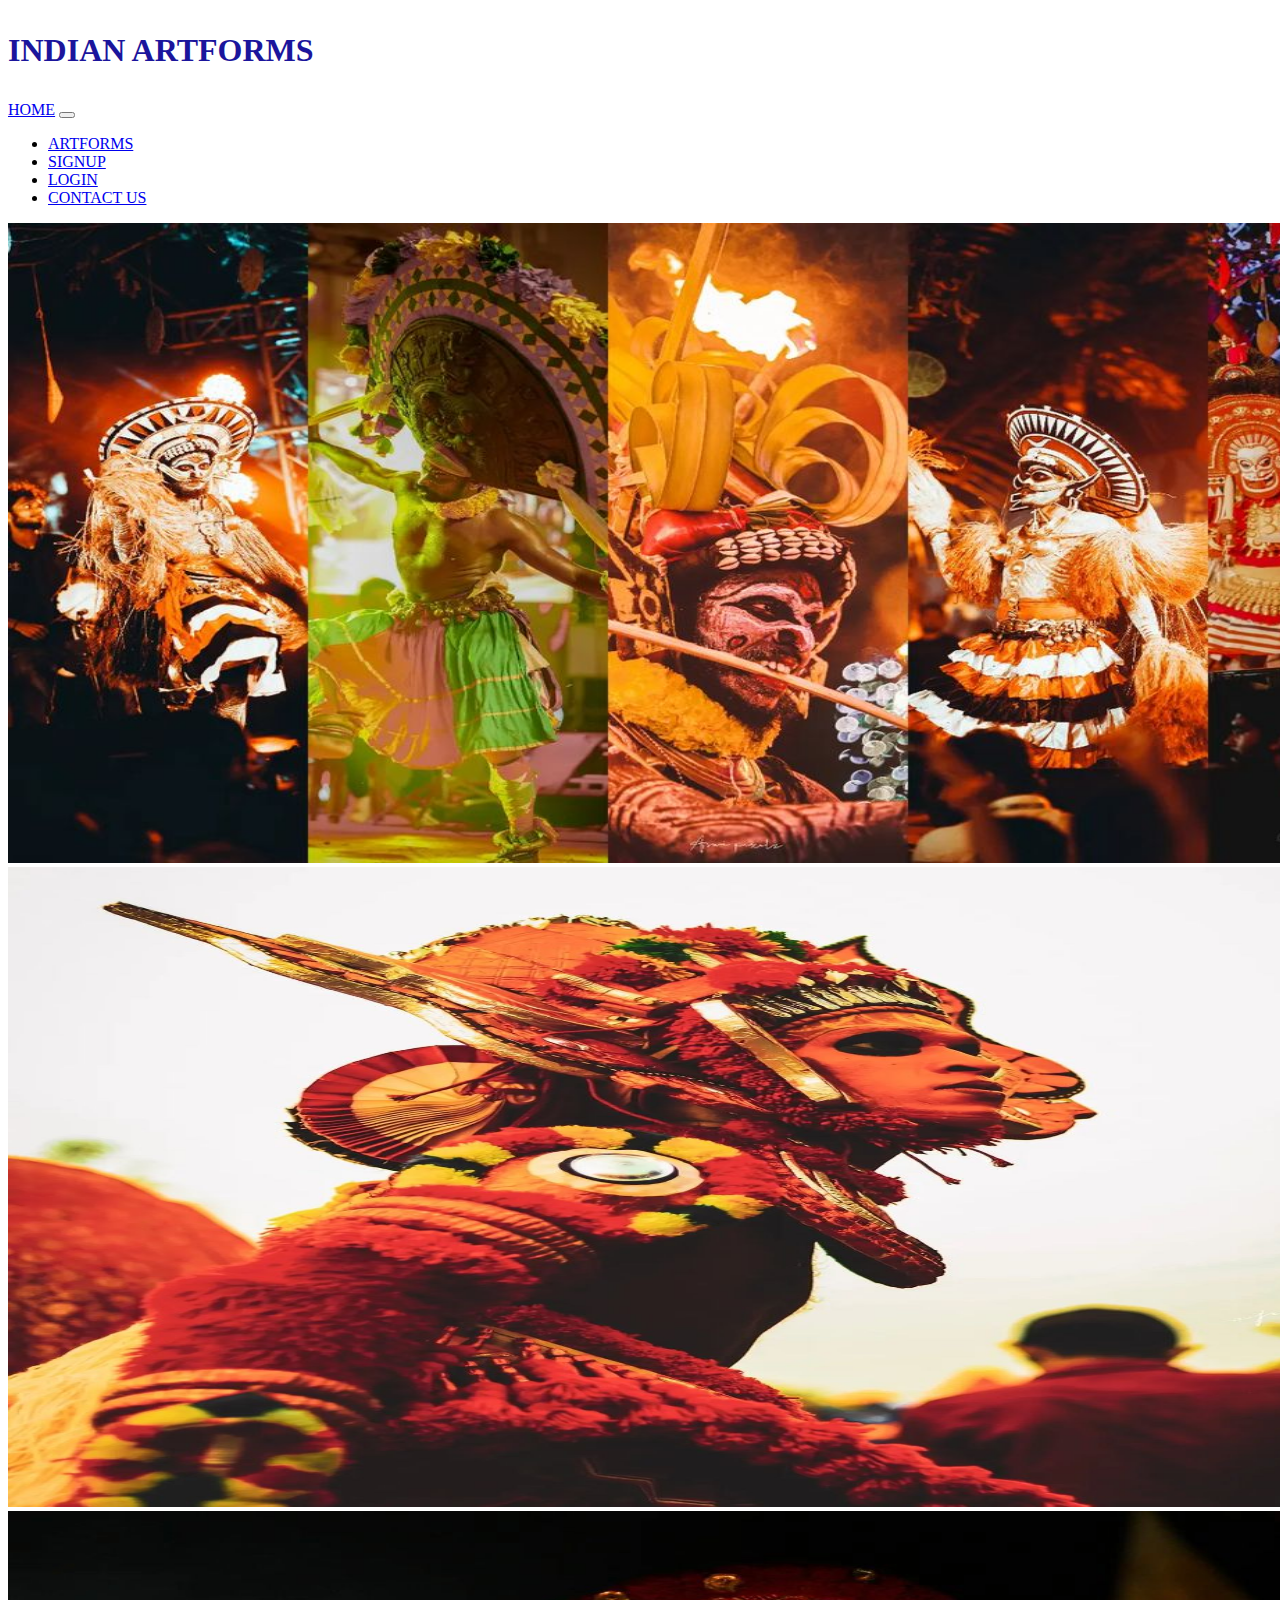
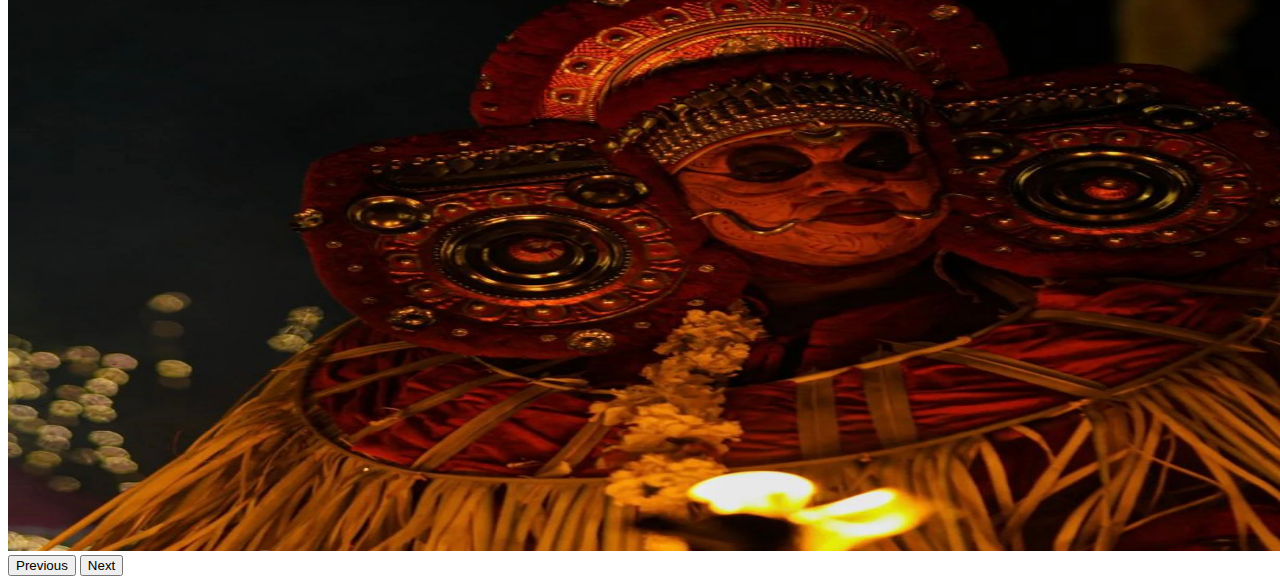
<file: index.html>
<!DOCTYPE html>
<html lang="en">
<head>
    <link rel="stylesheet" href="style.css">
    <link href="https://cdn.jsdelivr.net/npm/bootstrap@5.3.0-alpha1/dist/css/bootstrap.min.css" rel="stylesheet" integrity="sha384-GLhlTQ8iRABdZLl6O3oVMWSktQOp6b7In1Zl3/Jr59b6EGGoI1aFkw7cmDA6j6gD" crossorigin="anonymous">
<script src="https://cdn.jsdelivr.net/npm/bootstrap@5.3.0-alpha1/dist/js/bootstrap.bundle.min.js" integrity="sha384-w76AqPfDkMBDXo30jS1Sgez6pr3x5MlQ1ZAGC+nuZB+EYdgRZgiwxhTBTkF7CXvN" crossorigin="anonymous"></script>
    <meta charset="UTF-8">
    <meta http-equiv="X-UA-Compatible" content="IE=edge">
    <meta name="viewport" content="width=device-width, initial-scale=1.0">
    <title>Document</title>
</head>
<body>
    <!--BANNER IMAGE-->
    <div class ="banner d-flex justify-content-center align-items-center">
        <h1>
          <p class="text-primary">INDIAN ARTFORMS</p>
        </h1>
      
    </div>

    <nav class="navbar navbar-expand-lg bg-body-tertiary">
        <div class="container-fluid">
          <a class="navbar-brand" href="index.html">HOME</a>
          <button class="navbar-toggler" type="button" data-bs-toggle="collapse" data-bs-target="#navbarSupportedContent" aria-controls="navbarSupportedContent" aria-expanded="false" aria-label="Toggle navigation">
            <span class="navbar-toggler-icon"></span>
          </button>
          <div class="collapse navbar-collapse" id="navbarSupportedContent">
            <ul class="navbar-nav me-auto mb-2 mb-lg-0">
              <li class="nav-item">
                <a class="nav-link active" aria-current="page" href="artforms.html">ARTFORMS</a>
              </li>
              <li class="nav-item">
                <a class="nav-link active" href="signup.html">SIGNUP</a>
              </li>
             
              <li class="nav-item">
                <a class="nav-link active" href="login.html">LOGIN</a>
              </li>
              <li class="nav-item">
                <a class="nav-link active" href="contact.html">CONTACT US</a>
              </li>

            </ul>
            
          </div>
        </div>
      </nav>

      
    <div id="carouselExampleAutoplaying" class="carousel slide" data-bs-ride="carousel">
        <div class="carousel-inner">
          <div class="carousel-item active">
            <img src="./images/bg.JPEG"  alt="" width="1500" height="640">
          </div>
          <div class="carousel-item">
            <img src="./images/theyyam.JPEG"  alt="" width="1500" height="640">
          </div>
          <div class="carousel-item">
            <img src="./images/instasave 4.jpg" class="d-block w-100" alt="" width="1500" height="640">
          </div>
        </div>
        <button class="carousel-control-prev" type="button" data-bs-target="#carouselExampleAutoplaying" data-bs-slide="prev">
          <span class="carousel-control-prev-icon" aria-hidden="true"></span>
          <span class="visually-hidden">Previous</span>
        </button>
        <button class="carousel-control-next" type="button" data-bs-target="#carouselExampleAutoplaying" data-bs-slide="next">
          <span class="carousel-control-next-icon" aria-hidden="true"></span>
          <span class="visually-hidden">Next</span>
        </button>
      </div>

     
      
</body>
</html>
</file>
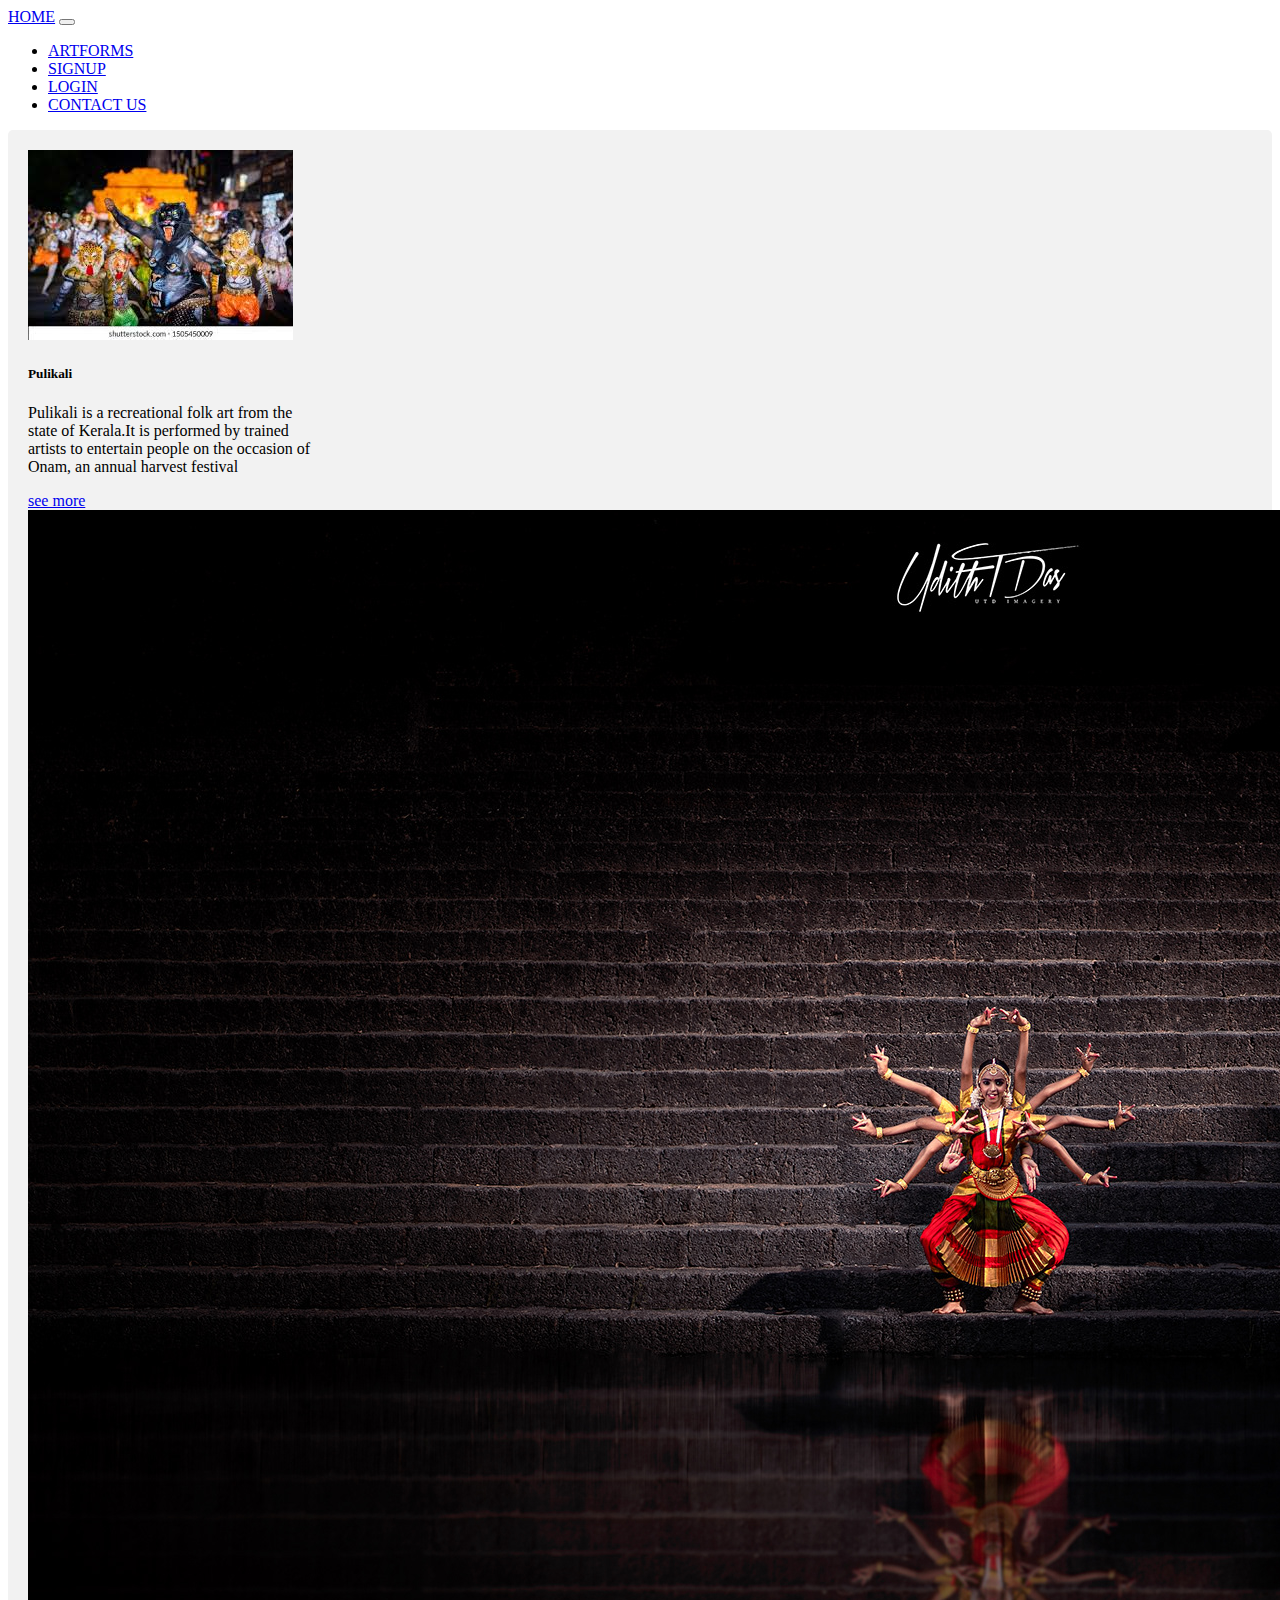
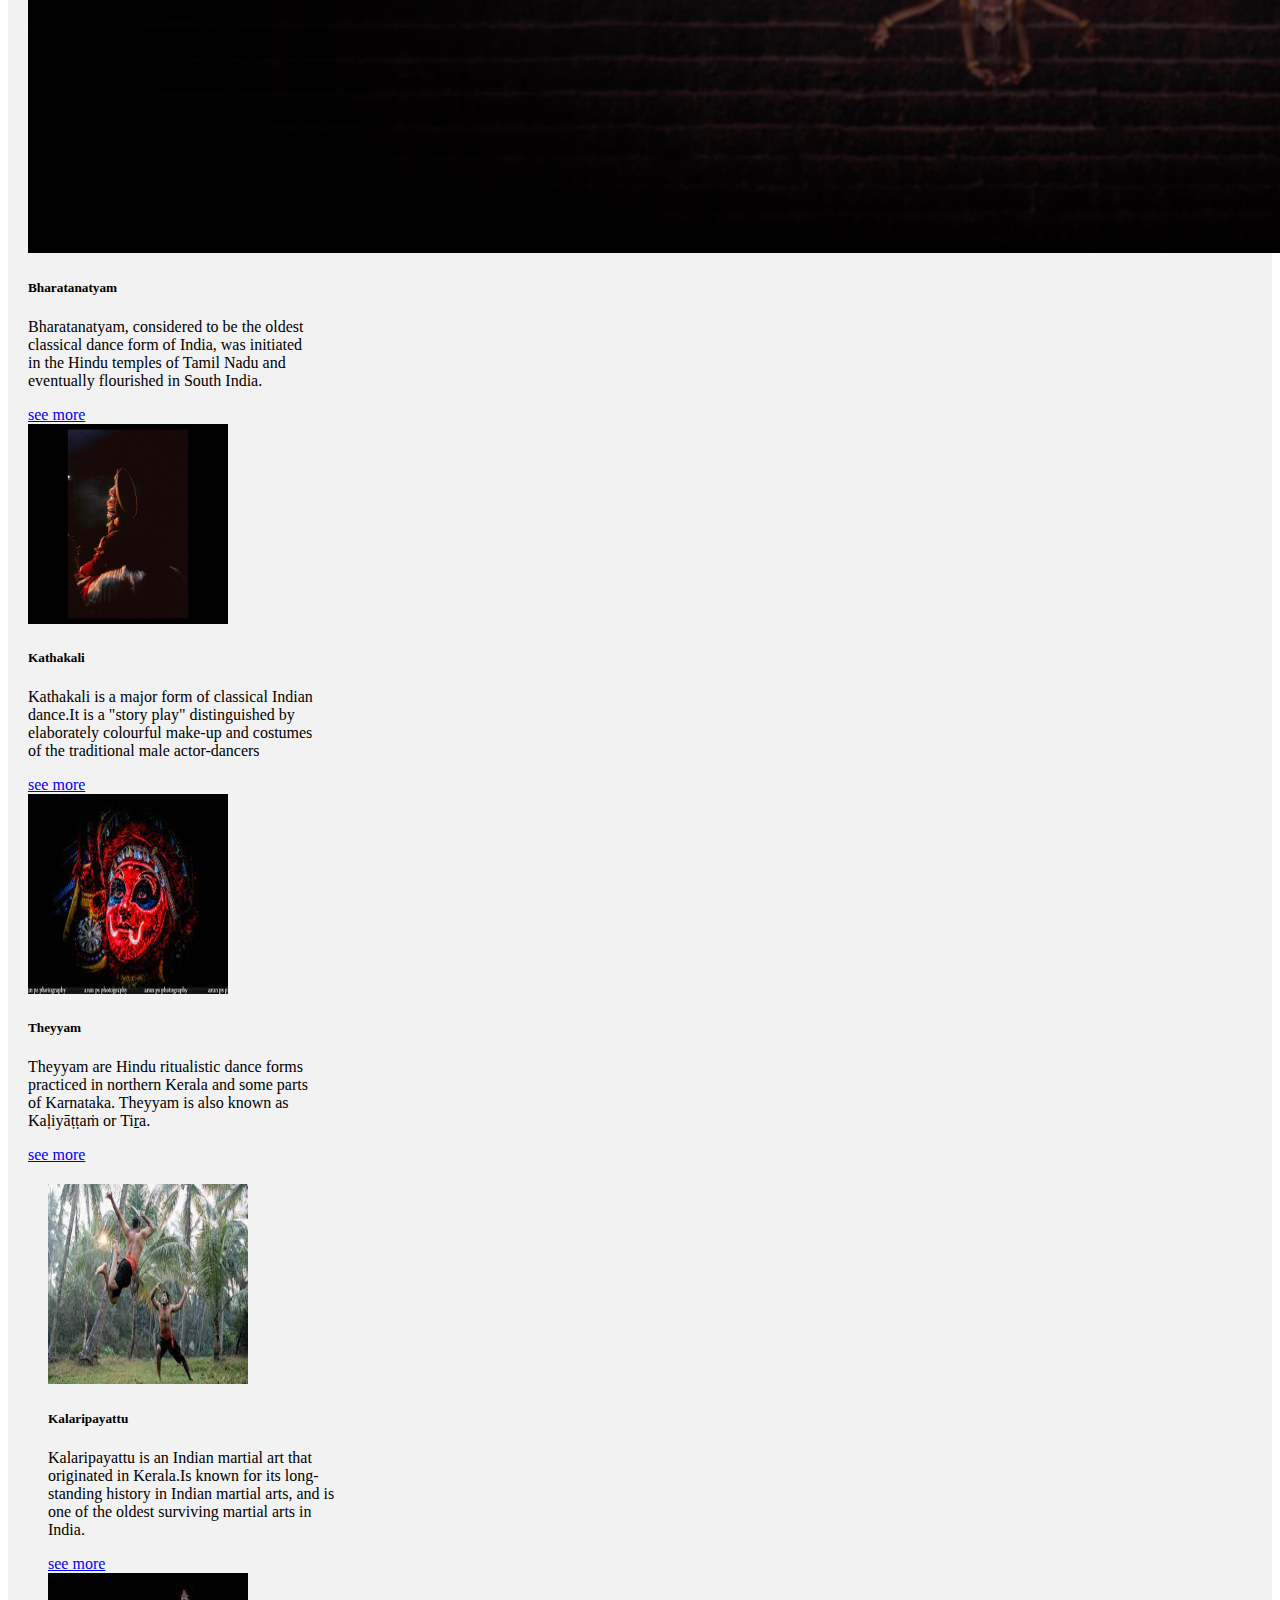
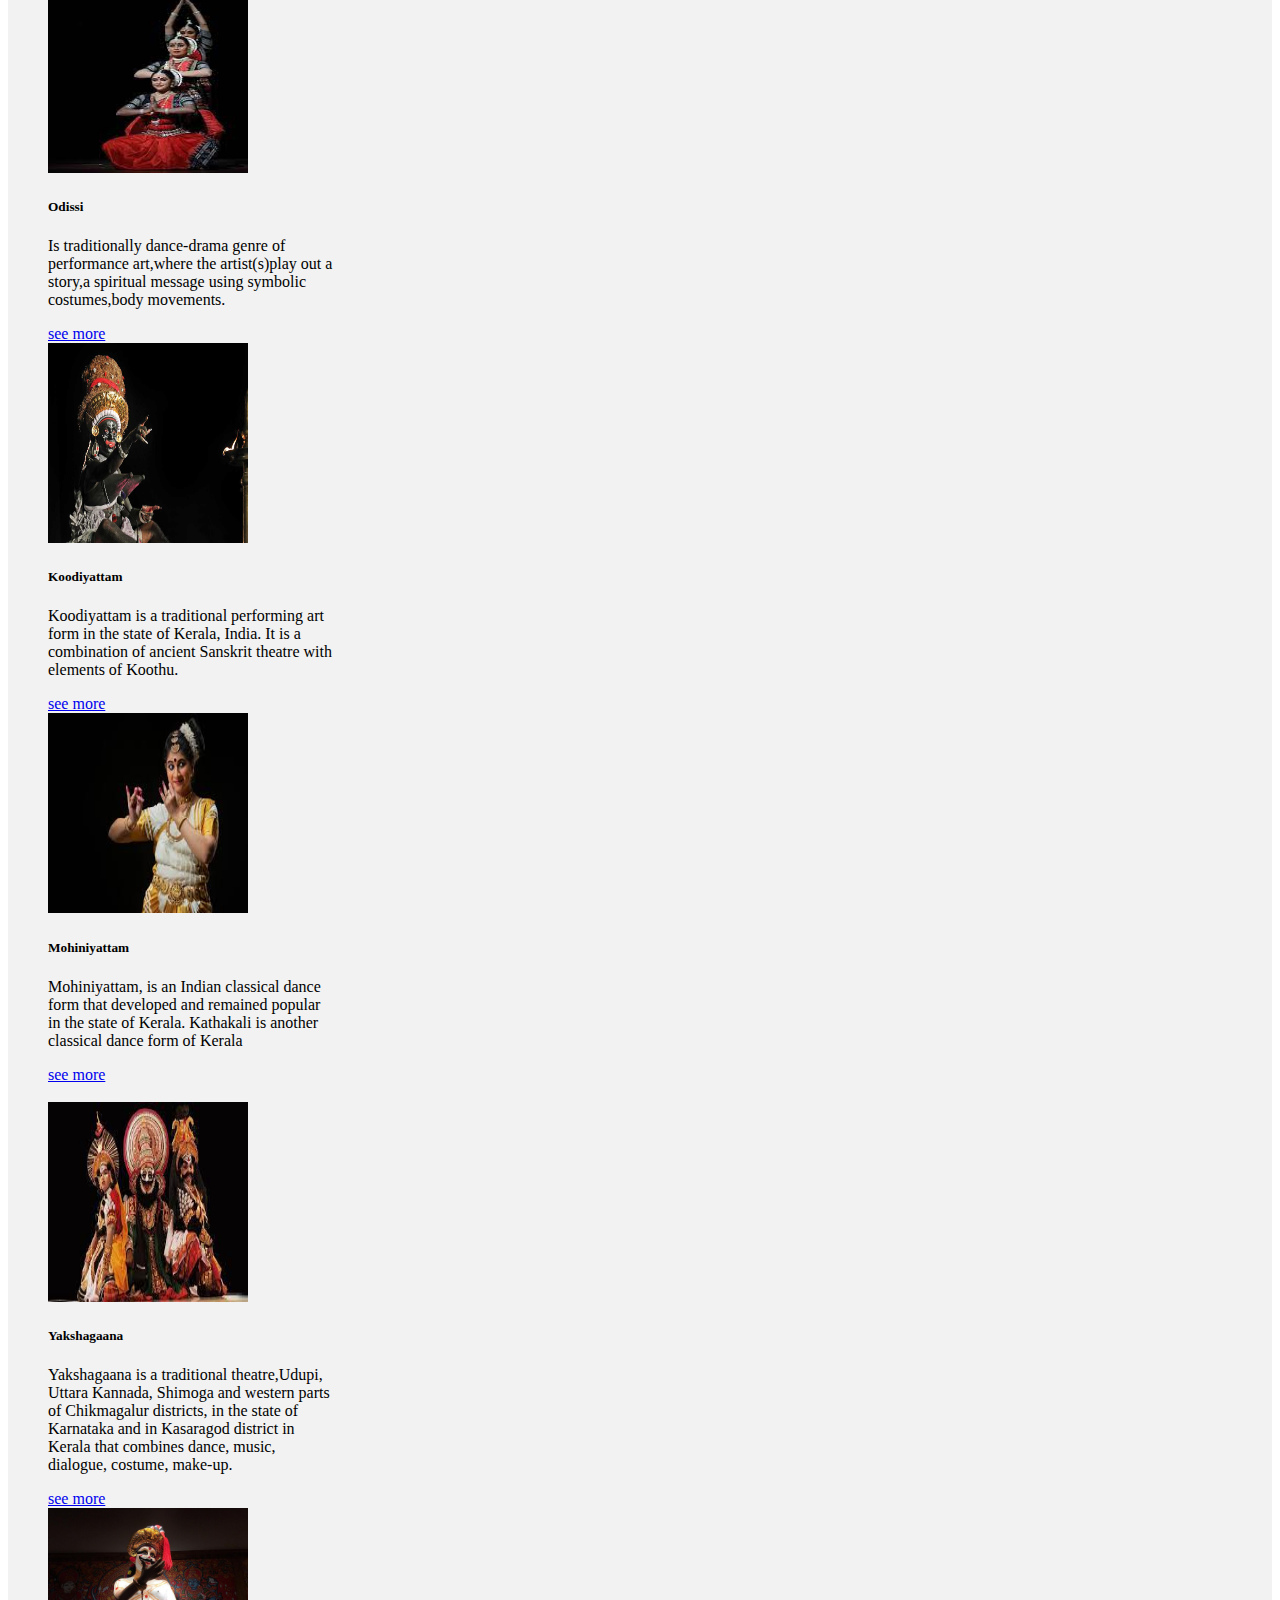
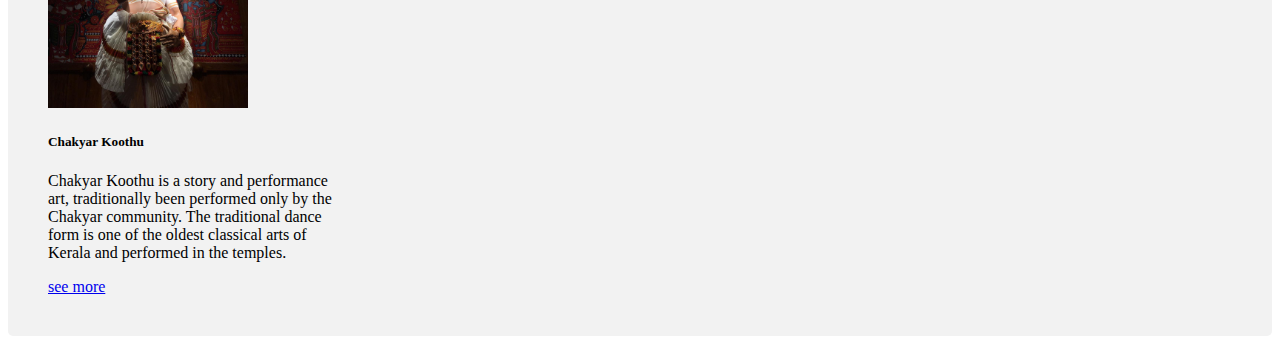
<file: artforms.html>
<!DOCTYPE html>
<html lang="en">
  <head>
    <link rel="stylesheet" href="style.css" />
    <link
      href="https://cdn.jsdelivr.net/npm/bootstrap@5.3.0-alpha1/dist/css/bootstrap.min.css"
      rel="stylesheet"
      integrity="sha384-GLhlTQ8iRABdZLl6O3oVMWSktQOp6b7In1Zl3/Jr59b6EGGoI1aFkw7cmDA6j6gD"
      crossorigin="anonymous"
    />
    <script
      src="https://cdn.jsdelivr.net/npm/bootstrap@5.3.0-alpha1/dist/js/bootstrap.bundle.min.js"
      integrity="sha384-w76AqPfDkMBDXo30jS1Sgez6pr3x5MlQ1ZAGC+nuZB+EYdgRZgiwxhTBTkF7CXvN"
      crossorigin="anonymous"
    ></script>
    <meta charset="UTF-8" />
    <meta http-equiv="X-UA-Compatible" content="IE=edge" />
    <meta name="viewport" content="width=device-width, initial-scale=1.0" />
    <title>Document</title>
  </head>
  <body>
    <nav class="navbar navbar-expand-lg bg-body-tertiary">
      <div class="container-fluid">
        <a class="navbar-brand" href="index.html">HOME</a>
        <button
          class="navbar-toggler"
          type="button"
          data-bs-toggle="collapse"
          data-bs-target="#navbarSupportedContent"
          aria-controls="navbarSupportedContent"
          aria-expanded="false"
          aria-label="Toggle navigation"
        >
          <span class="navbar-toggler-icon"></span>
        </button>
        <div class="collapse navbar-collapse" id="navbarSupportedContent">
          <ul class="navbar-nav me-auto mb-2 mb-lg-0">
            <li class="nav-item">
              <a
                class="nav-link active"
                aria-current="page"
                href="artforms.html"
                >ARTFORMS</a
              >
            </li>
            <li class="nav-item">
              <a class="nav-link active" href="signup.html">SIGNUP</a>
            </li>

            <li class="nav-item">
              <a class="nav-link active" href="login.html">LOGIN</a>
            </li>
            <li class="nav-item">
              <a class="nav-link active" href="contact.html">CONTACT US</a>
            </li>
          </ul>
        </div>
      </div>
    </nav>
    <div class="container">
      <div class="row">
        <div class="col-md-3">
          <div class="card" style="width: 18rem;">
            <img src="./images/puli.jfif"class="card-img-top" alt="...">
            <div class="card-body">
              <h5 class="card-title">Pulikali</h5>
              <p class="card-text">Pulikali is a recreational folk art from the state of Kerala.It is performed by trained artists to entertain people on the occasion of Onam, an annual harvest festival</p>
              <a href="Pulikali.html" class="btn btn-primary">see more</a>
            </div>
          </div>
        </div>
        <div class="col-md-3">
          <div class="card" style="width: 18rem;">
            <img src="./images/bharatanatyam.jpg" class="card-img-top" alt="...">
            <div class="card-body">
              <h5 class="card-title">Bharatanatyam</h5>
              <p class="card-text">Bharatanatyam, considered to be the oldest classical dance form of India, was initiated in the Hindu temples of Tamil Nadu and eventually flourished in South India.</p>
              <a href="bharatanatyam.html" class="btn btn-primary">see more</a>
            </div>
          </div>
          
        </div>
        <div class="col-md-3">
          <div class="card" style="width: 18rem;">
            <img src="./images/kathakali.JPEG" class="card-img-top" alt="..." height="200" width="200">
            <div class="card-body">
              <h5 class="card-title">Kathakali</h5>
              <p class="card-text">Kathakali is a major form of classical Indian dance.It is a "story play" distinguished by elaborately colourful make-up and costumes of the traditional male actor-dancers</p>
              <a href="Kathakali.html" class="btn btn-primary">see more</a>
            </div>
          </div>
        </div>
        <div class="col-md-3">
          <div class="card" style="width: 18rem;">
            <img src="./images/theyy.jfif" class="card-img-top" alt="..." height="200" width="200">
            <div class="card-body">
              <h5 class="card-title">Theyyam</h5>
              <p class="card-text">Theyyam are Hindu ritualistic dance forms practiced in northern Kerala and some parts of Karnataka. Theyyam is also known as Kaḷiyāṭṭaṁ or Tiṟa.</p>
              <a href="theyyam.html" class="btn btn-primary">see more</a>
            </div>
          </div>
        </div>      
      </div>
      
    
    <div class="container">
      <div class="row">
        <div class="col-md-3">
          <div class="card" style="width: 18rem;">
            <img src="./images/kalari.jfif"class="card-img-top" alt="..." height="200" width="200">
            <div class="card-body">
              <h5 class="card-title">Kalaripayattu</h5>
              <p class="card-text">Kalaripayattu is an Indian martial art that originated in Kerala.Is known for its long-standing history in Indian martial arts, and is one of the oldest surviving martial arts in India.</p>
              <a href="Kalaripayattu.html" class="btn btn-primary">see more</a>
            </div>
          </div>
        </div>
        <div class="col-md-3">
          <div class="card" style="width: 18rem;">
            <img src="./images/odiisi.jfif" class="card-img-top" alt="..." height="200" width="200">
            <div class="card-body">
              <h5 class="card-title">Odissi</h5>
              <p class="card-text">Is traditionally dance-drama genre of performance art,where the artist(s)play out a story,a spiritual message using symbolic costumes,body movements.</p>
              <a href="odissi.html" class="btn btn-primary">see more</a>
            </div>
          </div>
          
        </div>
        <div class="col-md-3">
          <div class="card" style="width: 18rem;">
            <img src="./images/koodiyattam.jpg" class="card-img-top" alt="..." height="200" width="200">
            <div class="card-body">
              <h5 class="card-title">Koodiyattam</h5>
              <p class="card-text">Koodiyattam is a traditional performing art form in the state of Kerala, India. It is a combination of ancient Sanskrit theatre with elements of Koothu.</p>
              <a href="koodiyattam.html" class="btn btn-primary">see more</a>
            </div>
          </div>
        </div>
        <div class="col-md-3">
          <div class="card" style="width: 18rem;">
            <img src="./images/mohini.jfif" class="card-img-top" alt="..." height="200" width="200">
            <div class="card-body">
              <h5 class="card-title">Mohiniyattam</h5>
              <p class="card-text">Mohiniyattam, is an Indian classical dance form that developed and remained popular in the state of Kerala. Kathakali is another classical dance form of Kerala</p>
              <a href="mohiniyattam.html" class="btn btn-primary">see more</a>
            </div>
          </div>
        </div>      
      </div>
  <br>
    <div class="row">
      <div class="col-md-3">
        <div class="card" style="width: 18rem;">
          <img src="./images/yaksagana.jfif"class="card-img-top" alt="..." height="200" width="200">
          <div class="card-body">
            <h5 class="card-title">Yakshagaana</h5>Yakshagaana is a traditional theatre,Udupi, Uttara Kannada, Shimoga and western parts of Chikmagalur districts, in the state of Karnataka and in Kasaragod district in Kerala that combines dance, music, dialogue, costume, make-up.</p>
            <a href="yakshagaana.html" class="btn btn-primary">see more</a>
          </div>
        </div>
      </div>
      <div class="col-md-3">
        <div class="card" style="width: 18rem;">
          <img src="./images/chakyar.jpg" class="card-img-top" alt="..." height="200" width="200">
          <div class="card-body">
            <h5 class="card-title"> Chakyar Koothu</h5>
            <p class="card-text">Chakyar Koothu is a story and performance art, traditionally been performed only by the Chakyar community. The traditional dance form is one of the oldest classical arts of Kerala and performed in the temples.</p>
            <a href="chakyar koothu.html" class="btn btn-primary">see more</a>
          </div>
        </div>
        
      </div>
  </body>
</html>
</file>
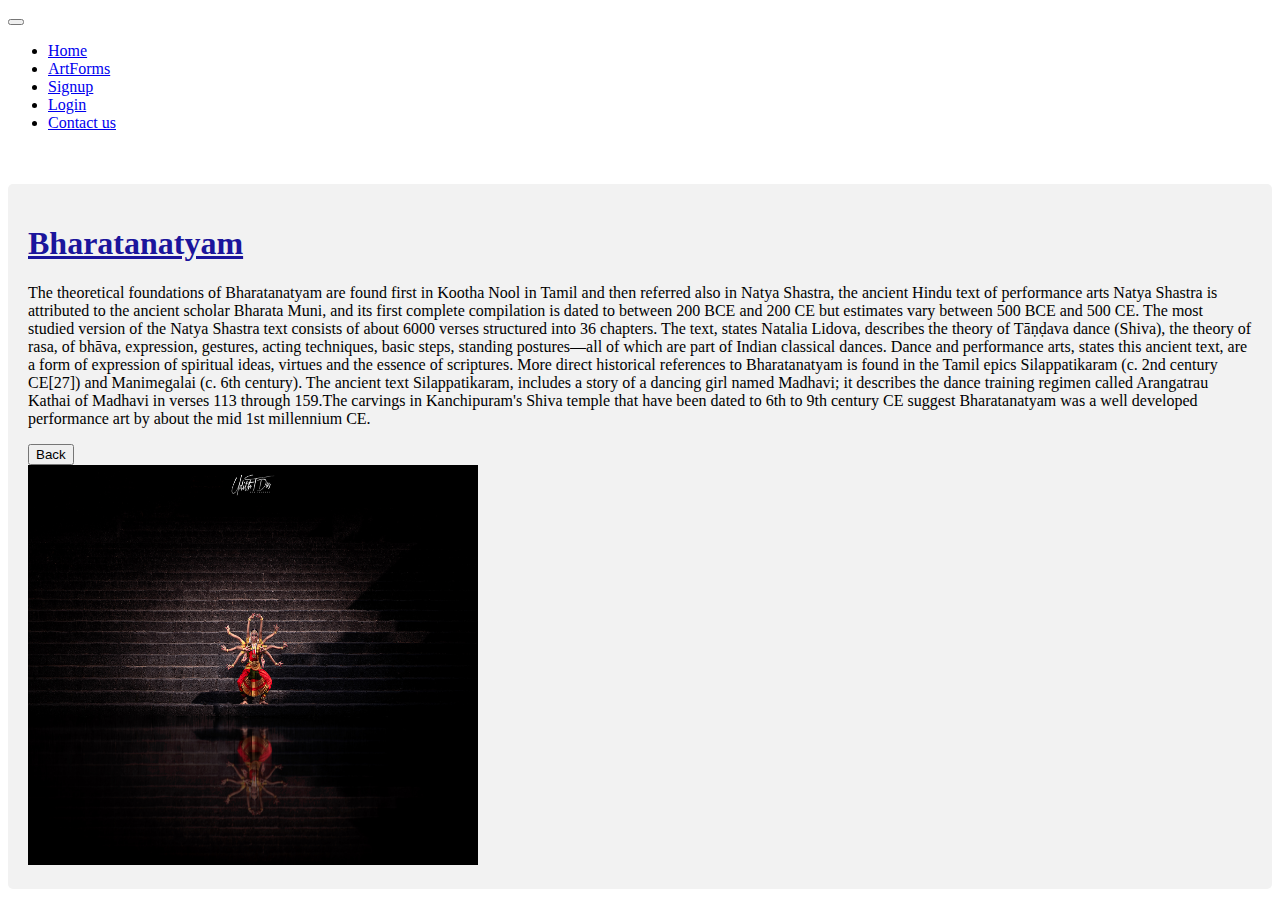
<file: bharatanatyam.html>
<!DOCTYPE html>
<html lang="en">
<head>
    <link rel="stylesheet" href="style.css">
    <link href="https://cdn.jsdelivr.net/npm/bootstrap@5.3.0-alpha1/dist/css/bootstrap.min.css" rel="stylesheet" integrity="sha384-GLhlTQ8iRABdZLl6O3oVMWSktQOp6b7In1Zl3/Jr59b6EGGoI1aFkw7cmDA6j6gD" crossorigin="anonymous">
<script src="https://cdn.jsdelivr.net/npm/bootstrap@5.3.0-alpha1/dist/js/bootstrap.bundle.min.js" integrity="sha384-w76AqPfDkMBDXo30jS1Sgez6pr3x5MlQ1ZAGC+nuZB+EYdgRZgiwxhTBTkF7CXvN" crossorigin="anonymous"></script>
    <meta charset="UTF-8">
    <meta http-equiv="X-UA-Compatible" content="IE=edge">
    <meta name="viewport" content="width=device-width, initial-scale=1.0">
    <title>Document</title>
</head>
<body>
    <nav class="navbar navbar-expand-lg bg-secondary p-3">
        <div class="container-fluid">
          
          <button class="navbar-toggler" type="button" data-bs-toggle="collapse" data-bs-target="#navbarNavDropdown" aria-controls="navbarNavDropdown" aria-expanded="false" aria-label="Toggle navigation">
            <span class="navbar-toggler-icon"></span>
          </button>
          <div class="collapse navbar-collapse" id="navbarNavDropdown">
            <ul class="navbar-nav">
              <li class="nav-item">
                <a class="nav-link active" aria-current="page" href="index.html">Home</a>
              </li>
              <li class="nav-item">
                <a class="nav-link" href="Artform.html">ArtForms</a>
              </li>
              <li class="nav-item">
                <a class="nav-link" href="Signup.html">Signup</a>
              </li>
              <li class="nav-item">
                <a class="nav-link" href="Login.html">Login</a>
              </li>
              <li class="nav-item">
                <a class="nav-link" href="Contact.html">Contact us</a>
              </li>
        
            </ul>
          </div>
        </div>
      </nav>
      
      
        <br><br>
       <div class="container">
        <div class="row">
            <div class="col-md-7">
                <h1><u>Bharatanatyam</u></h1>
                <p>
                    The theoretical foundations of Bharatanatyam are found first in Kootha Nool in Tamil and then referred also in Natya Shastra, the ancient Hindu text of performance arts

                    Natya Shastra is attributed to the ancient scholar Bharata Muni, and its first complete compilation is dated to between 200 BCE and 200 CE but estimates vary between 500 BCE and 500 CE. The most studied version of the Natya Shastra text consists of about 6000 verses structured into 36 chapters. The text, states Natalia Lidova, describes the theory of Tāṇḍava dance (Shiva), the theory of rasa, of bhāva, expression, gestures, acting techniques, basic steps, standing postures—all of which are part of Indian classical dances. Dance and performance arts, states this ancient text, are a form of expression of spiritual ideas, virtues and the essence of scriptures.
                    
                    More direct historical references to Bharatanatyam is found in the Tamil epics Silappatikaram (c. 2nd century CE[27]) and Manimegalai (c. 6th century). The ancient text Silappatikaram, includes a story of a dancing girl named Madhavi; it describes the dance training regimen called Arangatrau Kathai of Madhavi in verses 113 through 159.The carvings in Kanchipuram's Shiva temple that have been dated to 6th to 9th century CE suggest Bharatanatyam was a well developed performance art by about the mid 1st millennium CE.
                    
                    
                    
                      
                </p>
                <a href="artforms.html">
                    <button type="button" class="btn btn-warning btn-lg ms-2">Back</button></a>
            </div>
           
            <div class="col">
                <img src="./images/bharatanatyam.jpg" alt="" height="400" width="450">
            </div>
        </div>
       </div> 
</body>
</html>
</file>
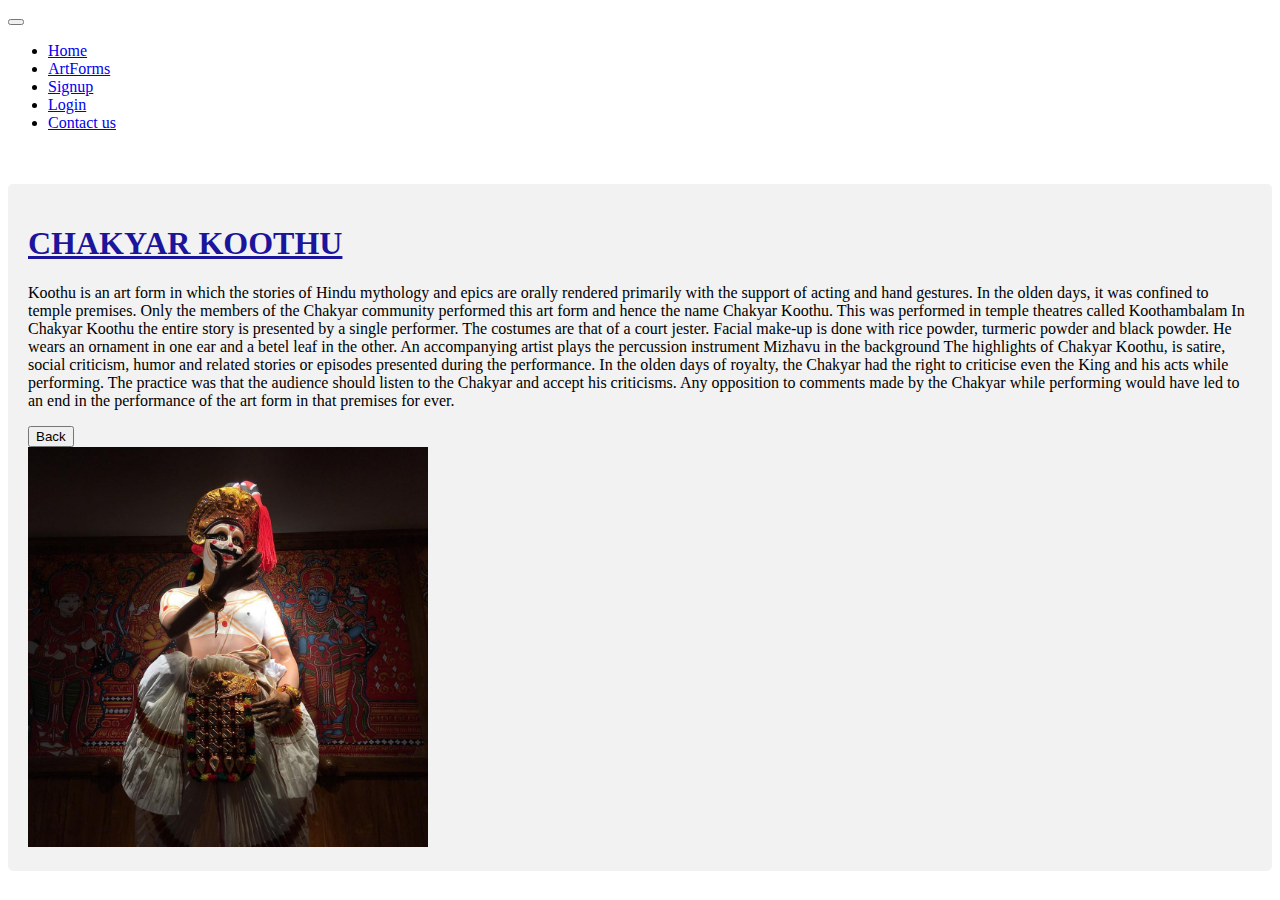
<file: chakyar koothu.html>
<!DOCTYPE html>
<html lang="en">
<head>
    <link rel="stylesheet" href="style.css">
    <link href="https://cdn.jsdelivr.net/npm/bootstrap@5.3.0-alpha1/dist/css/bootstrap.min.css" rel="stylesheet" integrity="sha384-GLhlTQ8iRABdZLl6O3oVMWSktQOp6b7In1Zl3/Jr59b6EGGoI1aFkw7cmDA6j6gD" crossorigin="anonymous">
<script src="https://cdn.jsdelivr.net/npm/bootstrap@5.3.0-alpha1/dist/js/bootstrap.bundle.min.js" integrity="sha384-w76AqPfDkMBDXo30jS1Sgez6pr3x5MlQ1ZAGC+nuZB+EYdgRZgiwxhTBTkF7CXvN" crossorigin="anonymous"></script>
    <meta charset="UTF-8">
    <meta http-equiv="X-UA-Compatible" content="IE=edge">
    <meta name="viewport" content="width=device-width, initial-scale=1.0">
    <title>Document</title>
</head>
<body>
    
</body><nav class="navbar navbar-expand-lg bg-secondary p-3">
    <div class="container-fluid">
      
      <button class="navbar-toggler" type="button" data-bs-toggle="collapse" data-bs-target="#navbarNavDropdown" aria-controls="navbarNavDropdown" aria-expanded="false" aria-label="Toggle navigation">
        <span class="navbar-toggler-icon"></span>
      </button>
      <div class="collapse navbar-collapse" id="navbarNavDropdown">
        <ul class="navbar-nav">
          <li class="nav-item">
            <a class="nav-link active" aria-current="page" href="index.html">Home</a>
          </li>
          <li class="nav-item">
            <a class="nav-link" href="Artform.html">ArtForms</a>
          </li>
          <li class="nav-item">
            <a class="nav-link" href="Signup.html">Signup</a>
          </li>
          <li class="nav-item">
            <a class="nav-link" href="Login.html">Login</a>
          </li>
          <li class="nav-item">
            <a class="nav-link" href="Contact.html">Contact us</a>
          </li>
    
        </ul>
      </div>
    </div>
  </nav>
  
  
    <br><br>
   <div class="container">
    <div class="row">
        <div class="col-md-7">
            <h1><u>CHAKYAR KOOTHU</u></h1>
            <p>
                Koothu is an art form in which the stories of Hindu mythology and epics are orally rendered primarily with the support of acting and hand gestures. In the olden days, it was confined to temple premises.  Only the members of the Chakyar community performed this art form and hence the name Chakyar Koothu. This was performed in temple theatres called Koothambalam In Chakyar Koothu the entire story is presented by a single performer. The costumes are that of a court jester. Facial make-up is done with rice powder, turmeric powder and black powder. He wears an ornament in one ear and a betel leaf in the other. An accompanying artist plays the percussion instrument Mizhavu in the background The highlights of Chakyar Koothu, is satire, social criticism, humor and related stories or episodes presented during the performance.  In the olden days of royalty, the Chakyar had the right to criticise even the King and his acts while performing.  The practice was that the audience should listen to the Chakyar and accept his criticisms.  Any opposition to comments made by the Chakyar while performing would have led to an end in the performance of the art form in that premises for ever.

                
                
                
                
                  
            </p>
            <a href="artforms.html">
                <button type="button" class="btn btn-warning btn-lg ms-2">Back</button></a>
        </div>
       
        <div class="col">
            <img src="./images/chakyar.jpg" alt="" height="400" width="400">
        </div>
    </div>
   </div> 
</html>
</file>
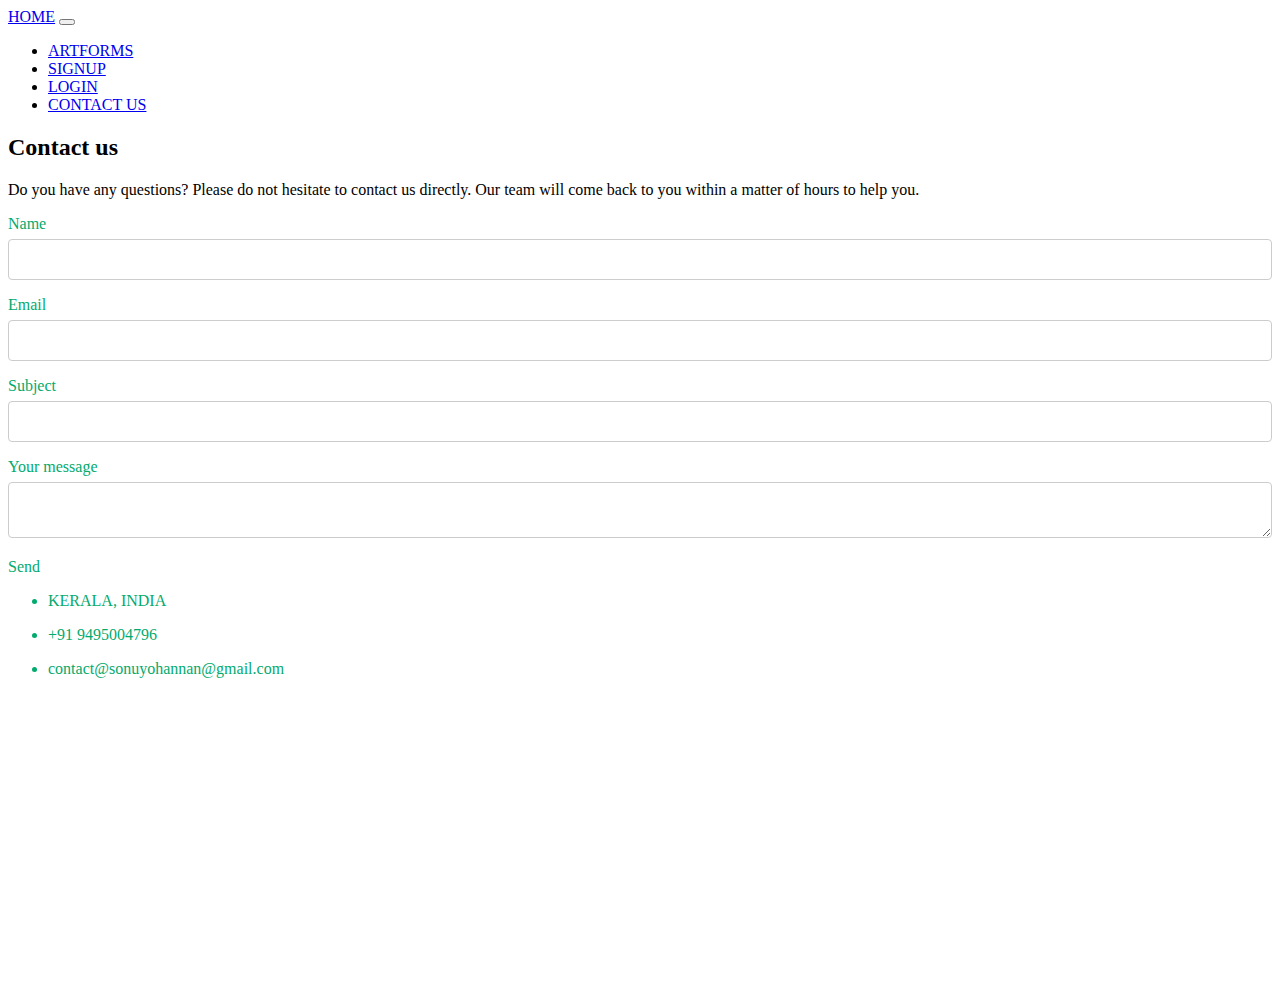
<file: contact.html>
<!DOCTYPE html>
<html lang="en">
<head>
    <link rel="stylesheet" href="style.css">
    <link href="https://cdn.jsdelivr.net/npm/bootstrap@5.3.0-alpha1/dist/css/bootstrap.min.css" rel="stylesheet" integrity="sha384-GLhlTQ8iRABdZLl6O3oVMWSktQOp6b7In1Zl3/Jr59b6EGGoI1aFkw7cmDA6j6gD" crossorigin="anonymous">
<script src="https://cdn.jsdelivr.net/npm/bootstrap@5.3.0-alpha1/dist/js/bootstrap.bundle.min.js" integrity="sha384-w76AqPfDkMBDXo30jS1Sgez6pr3x5MlQ1ZAGC+nuZB+EYdgRZgiwxhTBTkF7CXvN" crossorigin="anonymous"></script>
    <meta charset="UTF-8">
    <meta http-equiv="X-UA-Compatible" content="IE=edge">
    <meta name="viewport" content="width=device-width, initial-scale=1.0">
    <title>Document</title>
</head>
<body>
    <nav class="navbar navbar-expand-lg bg-body-tertiary">
        <div class="container-fluid">
          <a class="navbar-brand" href="index.html">HOME</a>
          <button class="navbar-toggler" type="button" data-bs-toggle="collapse" data-bs-target="#navbarSupportedContent" aria-controls="navbarSupportedContent" aria-expanded="false" aria-label="Toggle navigation">
            <span class="navbar-toggler-icon"></span>
          </button>
          <div class="collapse navbar-collapse" id="navbarSupportedContent">
            <ul class="navbar-nav me-auto mb-2 mb-lg-0">
              <li class="nav-item">
                <a class="nav-link active" aria-current="page" href="artforms.html">ARTFORMS</a>
              </li>
              <li class="nav-item">
                <a class="nav-link active" href="signup.html">SIGNUP</a>
              </li>
             
              <li class="nav-item">
                <a class="nav-link active" href="login.html">LOGIN</a>
              </li>
              <li class="nav-item">
                <a class="nav-link active" href="contact.html">CONTACT US</a>
              </li>

            </ul>
            
          </div>
        </div>
      </nav>
    
   <!--Section: Contact v.2-->
<section class="mb-4">

    <!--Section heading-->
    <h2 class="h1-responsive font-weight-bold text-center my-4">Contact us</h2>
    <!--Section description-->
    <p class="text-center w-responsive mx-auto mb-5">Do you have any questions? Please do not hesitate to contact us directly. Our team will come back to you within
        a matter of hours to help you.</p>

    <div id="contactid" class="row">

        <!--Grid column-->
        <div class="col-md-9 mb-md-0 mb-5">
            <form id="contact-form" name="contact-form" action="mail.php" method="POST">

                <!--Grid row-->
                <div class="row">

                    <!--Grid column-->
                    <div class="col-md-6">
                        <div class="md-form mb-0">
                            <label for="name" class="">Name</label>
                            <input type="text" id="name" name="name" class="form-control">
                            
                        </div>
                    </div>
                    <!--Grid column-->

                    <!--Grid column-->
                    <div class="col-md-6">
                        <div class="md-form mb-0">
                            <label for="email" class="">Email</label>
                            <input type="text" id="email" name="email" class="form-control">
                            
                        </div>
                    </div>
                    <!--Grid column-->

                </div>
                <!--Grid row-->

                <!--Grid row-->
                <div class="row">
                    <div class="col-md-12">
                        <div class="md-form mb-0">
                             <label for="subject" class="">Subject</label>
                            <input type="text" id="subject" name="subject" class="form-control">
                           
                        </div>
                    </div>
                </div>
                <!--Grid row-->

                <!--Grid row-->
                <div class="row">

                    <!--Grid column-->
                    <div class="col-md-12">

                        <div class="md-form">
                            <label for="message">Your message</label>
                            <textarea type="text" id="message" name="message" rows="2" class="form-control md-textarea"></textarea>
                            
                        </div>

                    </div>
                </div>
                <!--Grid row-->

            </form>

            <div class="text-center text-md-left">
                <a class="btn btn-primary" onclick="document.getElementById('contact-form').submit();">Send</a> <br>
            </div>
            <div class="status"></div>
        </div>
        <!--Grid column-->

        <!--Grid column-->
        <div class="col-md-3 text-center">
            <ul class="list-unstyled mb-0">
                <li><i class="fas fa-map-marker-alt fa-2x"></i>
                    <p>KERALA, INDIA</p>
                </li>

                <li><i class="fas fa-phone mt-4 fa-2x"></i>
                    <p>+91 9495004796</p>
                </li>

                <li><i class="fas fa-envelope mt-4 fa-2x"></i>
                    <p>contact@sonuyohannan@gmail.com</p>
                </li>
            </ul>
        </div>
        <!--Grid column-->

    </div>

</section>
<!--Section: Contact v.2-->
<iframe src="https://www.google.com/maps/embed?pb=!1m18!1m12!1m3!1d251482.7098225183!2d76.16084584599061!3d9.982342762795165!2m3!1f0!2f0!3f0!3m2!1i1024!2i768!4f13.1!3m3!1m2!1s0x3b080d514abec6bf%3A0xbd582caa5844192!2sKochi%2C%20Kerala!5e0!3m2!1sen!2sin!4v1676426530610!5m2!1sen!2sin" width="400" height="300" style="border:0;" allowfullscreen="" loading="lazy" referrerpolicy="no-referrer-when-downgrade"></iframe>
     
</body>
</file>
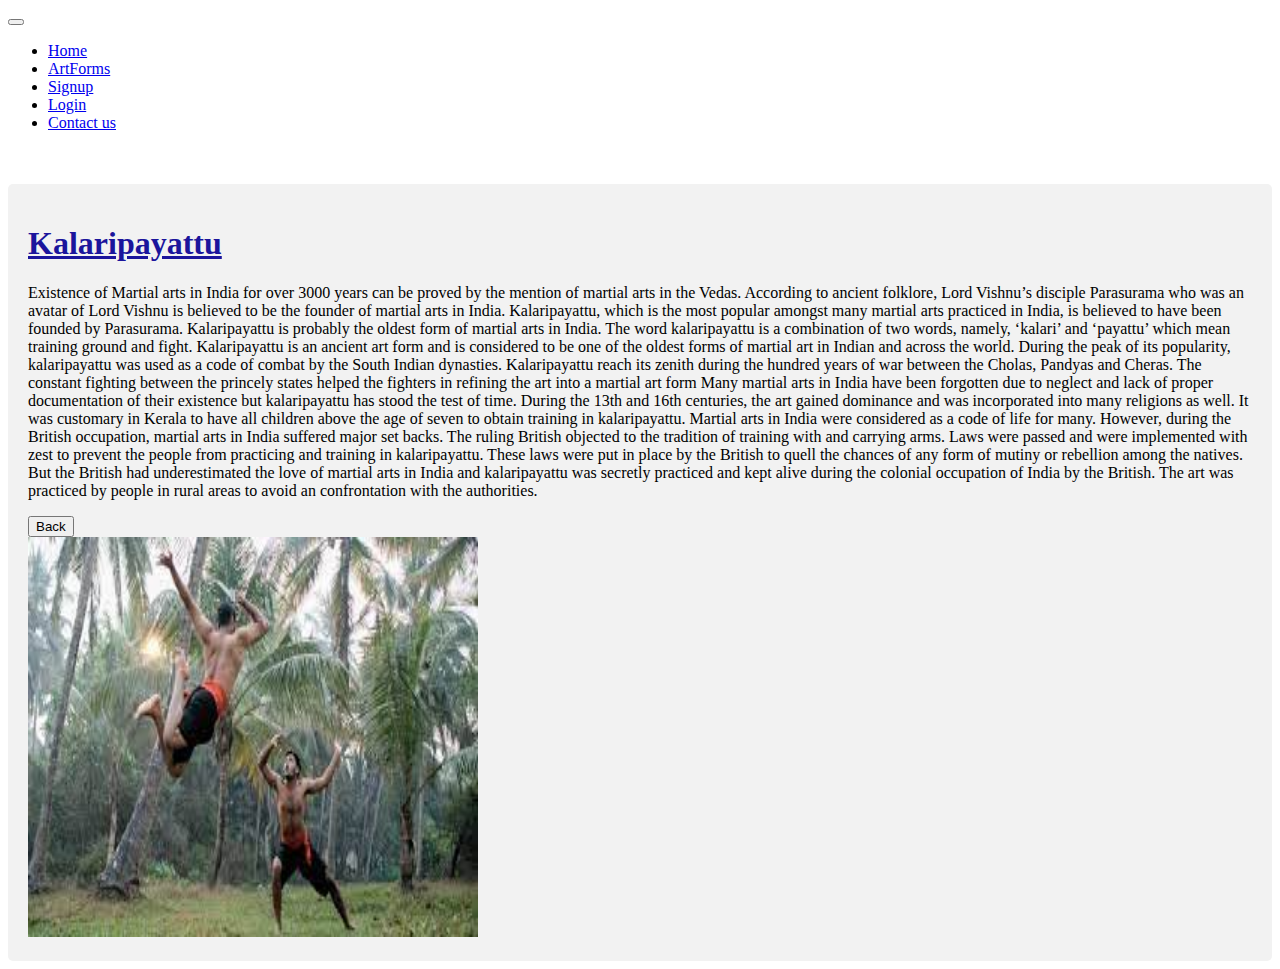
<file: Kalaripayattu.html>
<!DOCTYPE html>
<html lang="en">
<head>
    <link rel="stylesheet" href="style.css">
    <link href="https://cdn.jsdelivr.net/npm/bootstrap@5.3.0-alpha1/dist/css/bootstrap.min.css" rel="stylesheet" integrity="sha384-GLhlTQ8iRABdZLl6O3oVMWSktQOp6b7In1Zl3/Jr59b6EGGoI1aFkw7cmDA6j6gD" crossorigin="anonymous">
<script src="https://cdn.jsdelivr.net/npm/bootstrap@5.3.0-alpha1/dist/js/bootstrap.bundle.min.js" integrity="sha384-w76AqPfDkMBDXo30jS1Sgez6pr3x5MlQ1ZAGC+nuZB+EYdgRZgiwxhTBTkF7CXvN" crossorigin="anonymous"></script>
    <meta charset="UTF-8">
    <meta http-equiv="X-UA-Compatible" content="IE=edge">
    <meta name="viewport" content="width=device-width, initial-scale=1.0">
    <title>Document</title>
</head>
<body>
    <nav class="navbar navbar-expand-lg bg-secondary p-3">
        <div class="container-fluid">
          
          <button class="navbar-toggler" type="button" data-bs-toggle="collapse" data-bs-target="#navbarNavDropdown" aria-controls="navbarNavDropdown" aria-expanded="false" aria-label="Toggle navigation">
            <span class="navbar-toggler-icon"></span>
          </button>
          <div class="collapse navbar-collapse" id="navbarNavDropdown">
            <ul class="navbar-nav">
              <li class="nav-item">
                <a class="nav-link active" aria-current="page" href="index.html">Home</a>
              </li>
              <li class="nav-item">
                <a class="nav-link" href="Artform.html">ArtForms</a>
              </li>
              <li class="nav-item">
                <a class="nav-link" href="Signup.html">Signup</a>
              </li>
              <li class="nav-item">
                <a class="nav-link" href="Login.html">Login</a>
              </li>
              <li class="nav-item">
                <a class="nav-link" href="Contact.html">Contact us</a>
              </li>
        
            </ul>
          </div>
        </div>
      </nav>
      
      
        <br><br>
       <div class="container">
        <div class="row">
            <div class="col-md-7">
                <h1><u>Kalaripayattu</u></h1>
                <p>
                    
Existence of Martial arts in India for over 3000 years can be proved by the mention of martial arts in the Vedas. According to ancient folklore, Lord Vishnu’s disciple Parasurama who was an avatar of Lord Vishnu is believed to be the founder of martial arts in India. Kalaripayattu, which is the most popular amongst many martial arts practiced in India, is believed to have been founded by Parasurama. Kalaripayattu is probably the oldest form of martial arts in India. The word kalaripayattu is a combination of two words, namely, ‘kalari’ and ‘payattu’ which mean training ground and fight. Kalaripayattu is an ancient art form and is considered to be one of the oldest forms of martial art in Indian and across the world. During the peak of its popularity, kalaripayattu was used as a code of combat by the South Indian dynasties. Kalaripayattu reach its zenith during the hundred years of war between the Cholas, Pandyas and Cheras. The constant fighting between the princely states helped the fighters in refining the art into a martial art form Many martial arts in India have been forgotten due to neglect and lack of proper documentation of their existence but kalaripayattu has stood the test of time. During the 13th and 16th centuries, the art gained dominance and was incorporated into many religions as well. It was customary in Kerala to have all children above the age of seven to obtain training in kalaripayattu. Martial arts in India were considered as a code of life for many. However, during the British occupation, martial arts in India suffered major set backs. The ruling British objected to the tradition of training with and carrying arms. Laws were passed and were implemented with zest to prevent the people from practicing and training in kalaripayattu. These laws were put in place by the British to quell the chances of any form of mutiny or rebellion among the natives. But the British had underestimated the love of martial arts in India and kalaripayattu was secretly practiced and kept alive during the colonial occupation of India by the British. The art was practiced by people in rural areas to avoid an confrontation with the authorities.
                    
                    
                    
                      
                </p>
                <a href="artforms.html">
                    <button type="button" class="btn btn-warning btn-lg ms-2">Back</button></a>
            </div>
           
            <div class="col">
                <img src="./images/kalari.jfif" alt="" height="400" width="450">
            </div>
        </div>
       </div> 
</body>
</html>
</file>
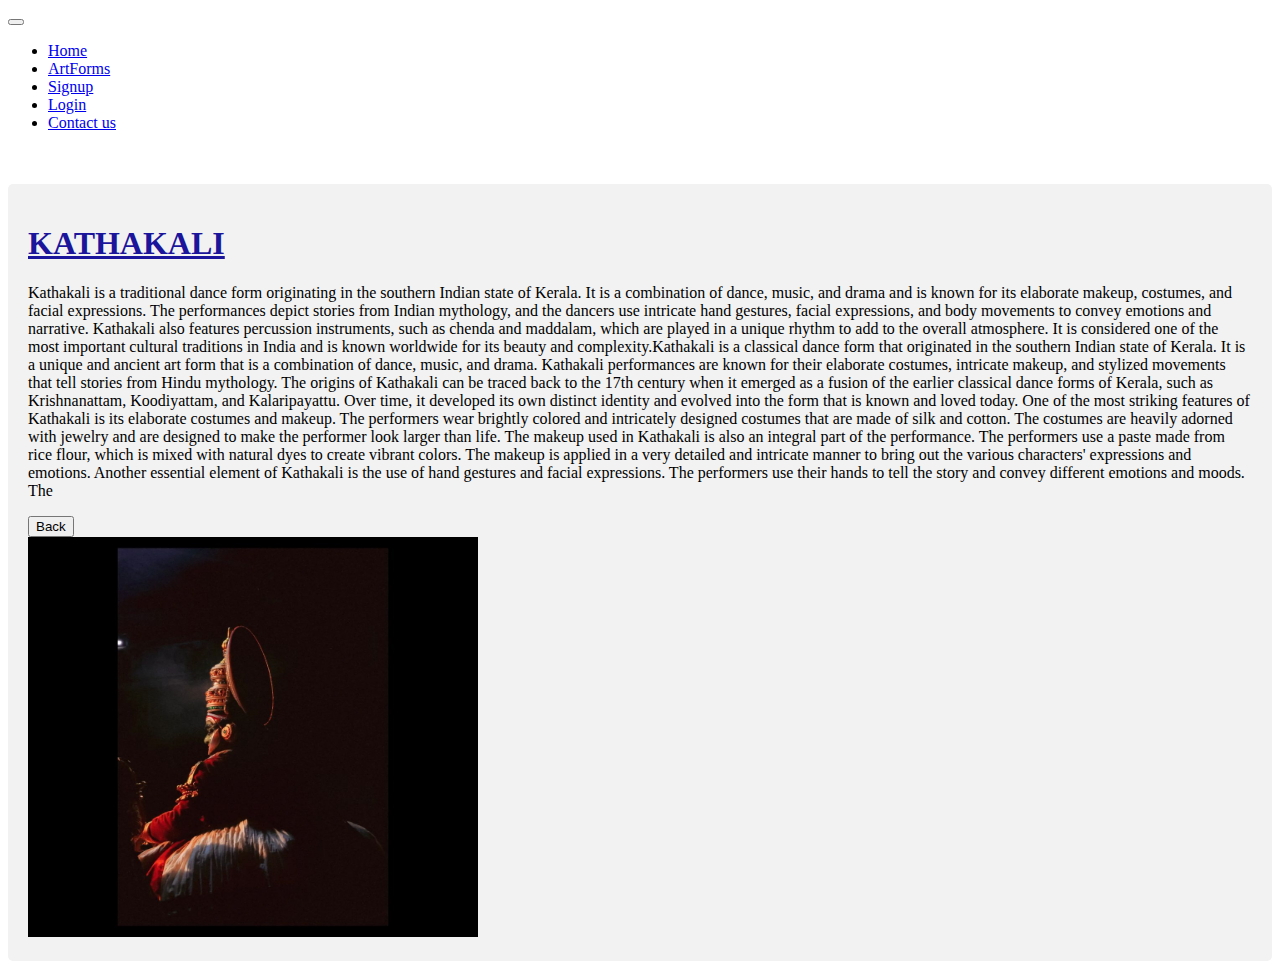
<file: Kathakali.html>
<!DOCTYPE html>
<html lang="en">
<head>
    <meta charset="UTF-8">
    <meta http-equiv="X-UA-Compatible" content="IE=edge">
    <meta name="viewport" content="width=device-width, initial-scale=1.0">
    <title>Document</title>
</head>
<body>
    <link rel="stylesheet" href="style.css">
    <link href="https://cdn.jsdelivr.net/npm/bootstrap@5.3.0-alpha1/dist/css/bootstrap.min.css" rel="stylesheet" integrity="sha384-GLhlTQ8iRABdZLl6O3oVMWSktQOp6b7In1Zl3/Jr59b6EGGoI1aFkw7cmDA6j6gD" crossorigin="anonymous">
<script src="https://cdn.jsdelivr.net/npm/bootstrap@5.3.0-alpha1/dist/js/bootstrap.bundle.min.js" integrity="sha384-w76AqPfDkMBDXo30jS1Sgez6pr3x5MlQ1ZAGC+nuZB+EYdgRZgiwxhTBTkF7CXvN" crossorigin="anonymous"></script>
    <nav class="navbar navbar-expand-lg bg-secondary p-3">
        <div class="container-fluid">
          
          <button class="navbar-toggler" type="button" data-bs-toggle="collapse" data-bs-target="#navbarNavDropdown" aria-controls="navbarNavDropdown" aria-expanded="false" aria-label="Toggle navigation">
            <span class="navbar-toggler-icon"></span>
          </button>
          <div class="collapse navbar-collapse" id="navbarNavDropdown">
            <ul class="navbar-nav">
              <li class="nav-item">
                <a class="nav-link active" aria-current="page" href="index.html">Home</a>
              </li>
              <li class="nav-item">
                <a class="nav-link" href="Artform.html">ArtForms</a>
              </li>
              <li class="nav-item">
                <a class="nav-link" href="Signup.html">Signup</a>
              </li>
              <li class="nav-item">
                <a class="nav-link" href="Login.html">Login</a>
              </li>
              <li class="nav-item">
                <a class="nav-link" href="Contact.html">Contact us</a>
              </li>
        
            </ul>
          </div>
        </div>
      </nav>
      
      
        <br><br>
       <div class="container">
        <div class="row">
            <div class="col-md-7">
                <h1><u>KATHAKALI</u></h1>
                <p>
                    Kathakali is a traditional dance form originating in the southern Indian state of Kerala. It is a combination of dance, music, and drama and is known for its elaborate makeup, costumes, and facial expressions. The performances depict stories from Indian mythology, and the dancers use intricate hand gestures, facial expressions, and body movements to convey emotions and narrative. Kathakali also features percussion instruments, such as chenda and maddalam, which are played in a unique rhythm to add to the overall atmosphere. It is considered one of the most important cultural traditions in India and is known worldwide for its beauty and complexity.Kathakali is a classical dance form that originated in the southern Indian state of Kerala. It is a unique and ancient art form that is a combination of dance, music, and drama. Kathakali performances are known for their elaborate costumes, intricate makeup, and stylized movements that tell stories from Hindu mythology.
    
                    The origins of Kathakali can be traced back to the 17th century when it emerged as a fusion of the earlier classical dance forms of Kerala, such as Krishnanattam, Koodiyattam, and Kalaripayattu. Over time, it developed its own distinct identity and evolved into the form that is known and loved today.
                    
                    One of the most striking features of Kathakali is its elaborate costumes and makeup. The performers wear brightly colored and intricately designed costumes that are made of silk and cotton. The costumes are heavily adorned with jewelry and are designed to make the performer look larger than life. The makeup used in Kathakali is also an integral part of the performance. The performers use a paste made from rice flour, which is mixed with natural dyes to create vibrant colors. The makeup is applied in a very detailed and intricate manner to bring out the various characters' expressions and emotions.
                    
                    Another essential element of Kathakali is the use of hand gestures and facial expressions. The performers use their hands to tell the story and convey different emotions and moods. The
                    
                    
                    
                    
                      
                </p>
                <a href="artforms.html">
                    <button type="button" class="btn btn-warning btn-lg ms-2">Back</button></a>
            </div>
           
            <div class="col">
                <img src="./images/kathakali.JPEG" alt="" height="400" width="450">
            </div>
        </div>
       </div> 
</body>
</html>
</file>
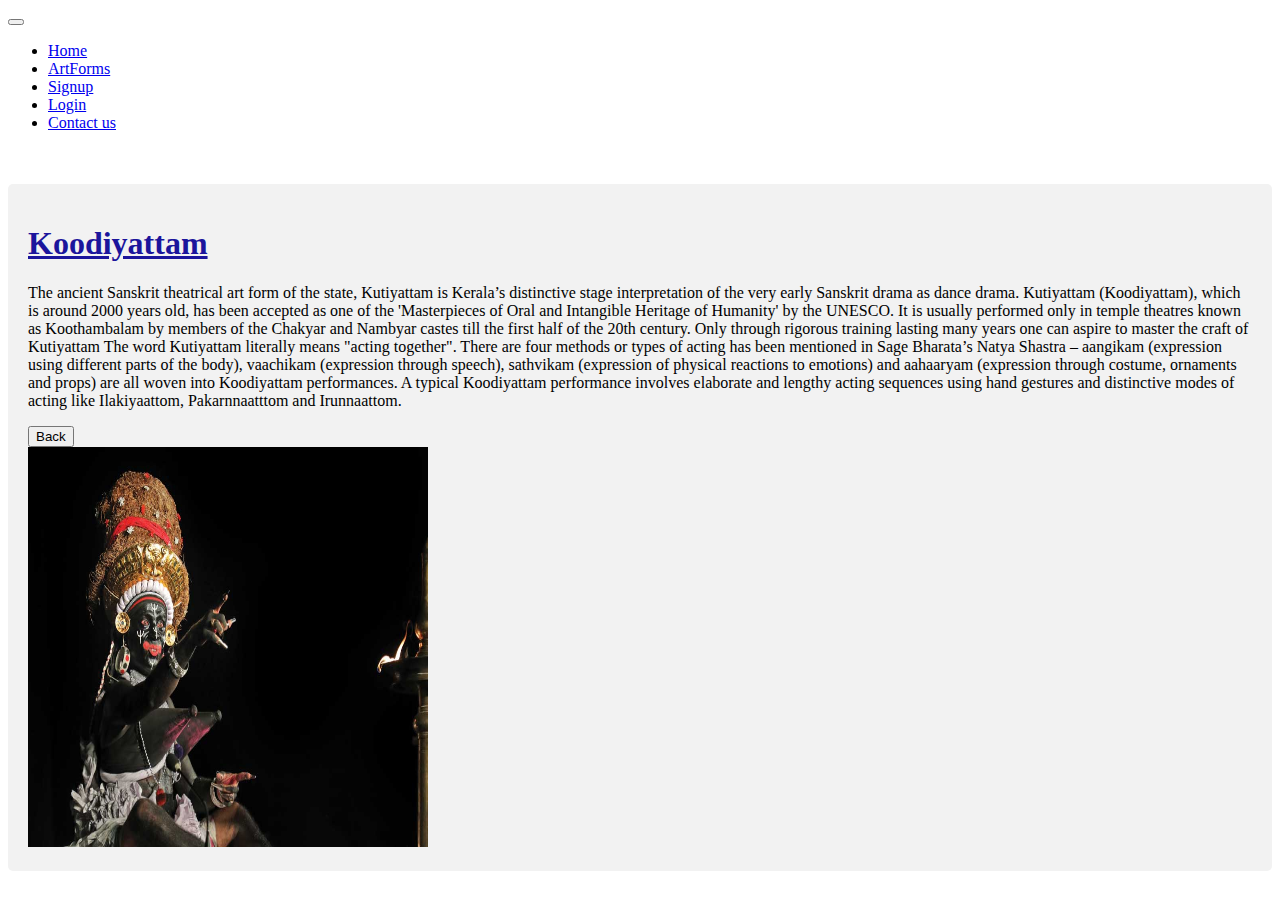
<file: koodiyattam.html>
<!DOCTYPE html>
<html lang="en">
<head>
    <link rel="stylesheet" href="style.css">
    <link href="https://cdn.jsdelivr.net/npm/bootstrap@5.3.0-alpha1/dist/css/bootstrap.min.css" rel="stylesheet" integrity="sha384-GLhlTQ8iRABdZLl6O3oVMWSktQOp6b7In1Zl3/Jr59b6EGGoI1aFkw7cmDA6j6gD" crossorigin="anonymous">
<script src="https://cdn.jsdelivr.net/npm/bootstrap@5.3.0-alpha1/dist/js/bootstrap.bundle.min.js" integrity="sha384-w76AqPfDkMBDXo30jS1Sgez6pr3x5MlQ1ZAGC+nuZB+EYdgRZgiwxhTBTkF7CXvN" crossorigin="anonymous"></script>
    <meta charset="UTF-8">
    <meta http-equiv="X-UA-Compatible" content="IE=edge">
    <meta name="viewport" content="width=device-width, initial-scale=1.0">
    <title>Document</title>
</head>
<body>
    <nav class="navbar navbar-expand-lg bg-secondary p-3">
        <div class="container-fluid">
          
          <button class="navbar-toggler" type="button" data-bs-toggle="collapse" data-bs-target="#navbarNavDropdown" aria-controls="navbarNavDropdown" aria-expanded="false" aria-label="Toggle navigation">
            <span class="navbar-toggler-icon"></span>
          </button>
          <div class="collapse navbar-collapse" id="navbarNavDropdown">
            <ul class="navbar-nav">
              <li class="nav-item">
                <a class="nav-link active" aria-current="page" href="index.html">Home</a>
              </li>
              <li class="nav-item">
                <a class="nav-link" href="Artform.html">ArtForms</a>
              </li>
              <li class="nav-item">
                <a class="nav-link" href="Signup.html">Signup</a>
              </li>
              <li class="nav-item">
                <a class="nav-link" href="Login.html">Login</a>
              </li>
              <li class="nav-item">
                <a class="nav-link" href="Contact.html">Contact us</a>
              </li>
        
            </ul>
          </div>
        </div>
      </nav>
      
      
        <br><br>
       <div class="container">
        <div class="row">
            <div class="col-md-7">
                <h1><u>Koodiyattam</u></h1>
                <p>
                    
                    The ancient Sanskrit theatrical art form of the state, Kutiyattam is Kerala’s distinctive stage interpretation of the very early Sanskrit drama as dance drama. Kutiyattam (Koodiyattam), which is around 2000 years old, has been accepted as one of the 'Masterpieces of Oral and Intangible Heritage of Humanity' by the UNESCO. It is usually performed only in temple theatres known as Koothambalam by members of the Chakyar and Nambyar castes till the first half of the 20th century. Only through rigorous training lasting many years one can aspire to master the craft of Kutiyattam 
                    The word Kutiyattam literally means "acting together". There are four methods or types of acting has been mentioned in Sage Bharata’s Natya Shastra – aangikam (expression using different parts of the body), vaachikam (expression through speech), sathvikam (expression of physical reactions to emotions) and aahaaryam (expression through costume, ornaments and props) are all woven into Koodiyattam performances. A typical Koodiyattam performance involves elaborate and lengthy acting sequences using hand gestures and distinctive modes of acting like Ilakiyaattom, Pakarnnaatttom and Irunnaattom. 
                    
                      
                </p>
                <a href="artforms.html">
                    <button type="button" class="btn btn-warning btn-lg ms-2">Back</button></a>
            </div>
           
            <div class="col">
                <img src="./images/koodiyattam.jpg" alt="" height="400" width="400">
            </div>
        </div>
       </div> 
</body>
</html>
</file>
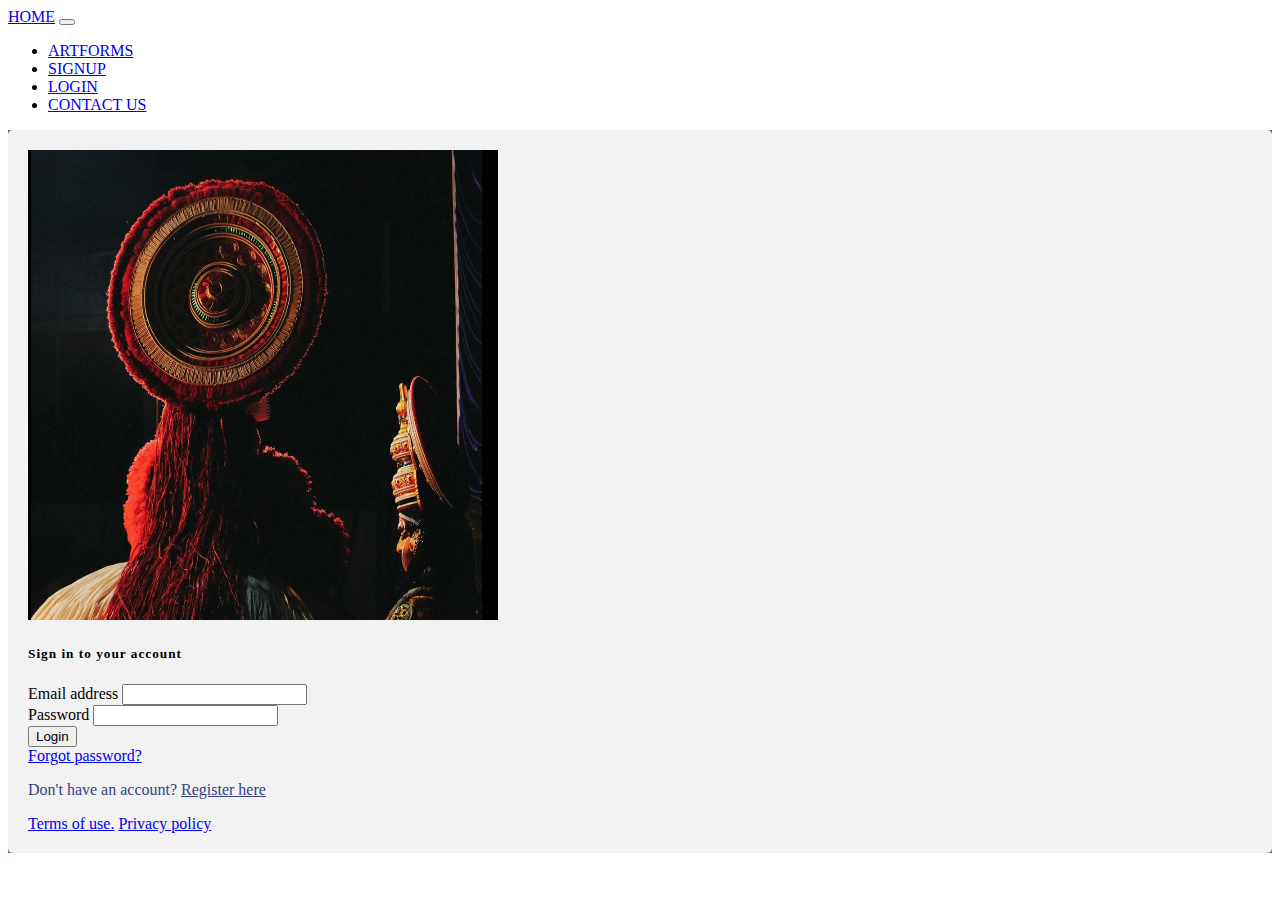
<file: login.html>
<!DOCTYPE html>
<html lang="en">
  <head>
    <link
      href="https://cdn.jsdelivr.net/npm/bootstrap@5.3.0-alpha1/dist/css/bootstrap.min.css"
      rel="stylesheet"
      integrity="sha384-GLhlTQ8iRABdZLl6O3oVMWSktQOp6b7In1Zl3/Jr59b6EGGoI1aFkw7cmDA6j6gD"
      crossorigin="anonymous"
    />
    <script
      src="https://cdn.jsdelivr.net/npm/bootstrap@5.3.0-alpha1/dist/js/bootstrap.bundle.min.js"
      integrity="sha384-w76AqPfDkMBDXo30jS1Sgez6pr3x5MlQ1ZAGC+nuZB+EYdgRZgiwxhTBTkF7CXvN"
      crossorigin="anonymous"
    ></script>
    <link rel="stylesheet" href="style.css" />
    <meta charset="UTF-8" />
    <meta http-equiv="X-UA-Compatible" content="IE=edge" />
    <meta name="viewport" content="width=device-width, initial-scale=1.0" />
    <title>Document</title>
  </head>
  <body>
    <nav class="navbar navbar-expand-lg bg-body-tertiary">
      <div class="container-fluid">
        <a class="navbar-brand" href="index.html">HOME</a>
        <button class="navbar-toggler" type="button" data-bs-toggle="collapse" data-bs-target="#navbarSupportedContent" aria-controls="navbarSupportedContent" aria-expanded="false" aria-label="Toggle navigation">
          <span class="navbar-toggler-icon"></span>
        </button>
        <div class="collapse navbar-collapse" id="navbarSupportedContent">
          <ul class="navbar-nav me-auto mb-2 mb-lg-0">
            <li class="nav-item">
              <a class="nav-link active" aria-current="page" href="artforms.html">ARTFORMS</a>
            </li>
            <li class="nav-item">
              <a class="nav-link active" href="signup.html">SIGNUP</a>
            </li>
           
            <li class="nav-item">
              <a class="nav-link active" href="login.html">LOGIN</a>
            </li>
            <li class="nav-item">
              <a class="nav-link active" href="contact.html">CONTACT US</a>
            </li>

          </ul>
          
        </div>
      </div>
    </nav>
    <section class="vh-100" style="background-color: #9a616d">
      <div class="container py-5 h-100">
        <div class="row d-flex justify-content-center align-items-center h-100">
          <div class="col col-xl-10">
            <div class="card" style="border-radius: 1rem">
              <div class="row g-0">
                <div class="col-md-6 col-lg-5 d-none d-md-block">
                  <img
                    src="./images/login.jpg"
                    alt=""
                    width="470"
                    height="470"
                  />
                </div>
                <div class="col-md-6 col-lg-7 d-flex align-items-center">
                  <div class="card-body p-4 p-lg-5 text-black">
                    <form>
                      <h5
                        class="fw-normal mb-3 pb-3"
                        style="letter-spacing: 1px"
                      >
                        Sign in to your account
                      </h5>

                      <div class="form-outline mb-4">
                        <label class="form-label" for="form2Example17"
                          >Email address</label
                        >

                        <input
                          type="email"
                          id="form2Example17"
                          class="form-control form-control-lg"
                        />
                      </div>

                      <div class="form-outline mb-4">
                        <label class="form-label" for="form2Example27"
                          >Password</label
                        >

                        <input
                          type="password"
                          id="form2Example27"
                          class="form-control form-control-lg"
                        />
                      </div>

                      <div class="pt-1 mb-4">
                        <button
                          class="btn btn-dark btn-lg btn-block"
                          type="button"
                        >
                          Login
                        </button>
                      </div>

                      <a class="small text-muted" href="#!">Forgot password?</a>
                      <p class="mb-5 pb-lg-2" style="color: #393f81">
                        Don't have an account?
                        <a href="signup.html" style="color: #393f81">Register here</a>
                      </p>
                      <a href="#!" class="small text-muted">Terms of use.</a>
                      <a href="#!" class="small text-muted">Privacy policy</a>
                    </form>
                  </div>
                </div>
              </div>
            </div>
          </div>
        </div>
      </div>
    </section>
  </body>
</html>
</file>
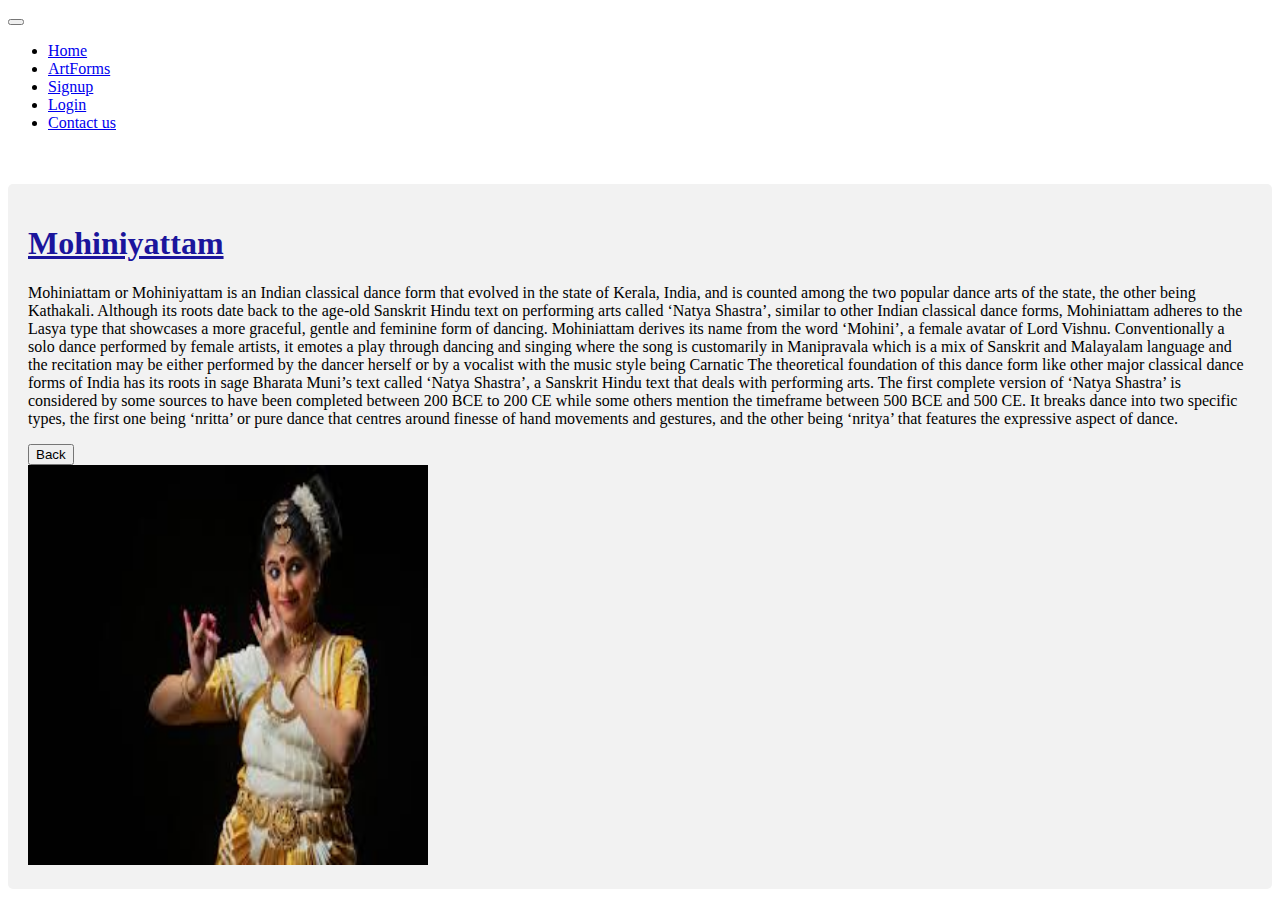
<file: mohiniyattam.html>
<!DOCTYPE html>
<html lang="en">
<head>
    <link rel="stylesheet" href="style.css">
    <link href="https://cdn.jsdelivr.net/npm/bootstrap@5.3.0-alpha1/dist/css/bootstrap.min.css" rel="stylesheet" integrity="sha384-GLhlTQ8iRABdZLl6O3oVMWSktQOp6b7In1Zl3/Jr59b6EGGoI1aFkw7cmDA6j6gD" crossorigin="anonymous">
<script src="https://cdn.jsdelivr.net/npm/bootstrap@5.3.0-alpha1/dist/js/bootstrap.bundle.min.js" integrity="sha384-w76AqPfDkMBDXo30jS1Sgez6pr3x5MlQ1ZAGC+nuZB+EYdgRZgiwxhTBTkF7CXvN" crossorigin="anonymous"></script>
    <meta charset="UTF-8">
    <meta http-equiv="X-UA-Compatible" content="IE=edge">
    <meta name="viewport" content="width=device-width, initial-scale=1.0">
    <title>Document</title>
</head>
<body>
    <nav class="navbar navbar-expand-lg bg-secondary p-3">
        <div class="container-fluid">
          
          <button class="navbar-toggler" type="button" data-bs-toggle="collapse" data-bs-target="#navbarNavDropdown" aria-controls="navbarNavDropdown" aria-expanded="false" aria-label="Toggle navigation">
            <span class="navbar-toggler-icon"></span>
          </button>
          <div class="collapse navbar-collapse" id="navbarNavDropdown">
            <ul class="navbar-nav">
              <li class="nav-item">
                <a class="nav-link active" aria-current="page" href="index.html">Home</a>
              </li>
              <li class="nav-item">
                <a class="nav-link" href="Artform.html">ArtForms</a>
              </li>
              <li class="nav-item">
                <a class="nav-link" href="Signup.html">Signup</a>
              </li>
              <li class="nav-item">
                <a class="nav-link" href="Login.html">Login</a>
              </li>
              <li class="nav-item">
                <a class="nav-link" href="Contact.html">Contact us</a>
              </li>
        
            </ul>
          </div>
        </div>
      </nav>
      
      
        <br><br>
       <div class="container">
        <div class="row">
            <div class="col-md-7">
                <h1><u>Mohiniyattam</u></h1>
                <p>
                    
                    Mohiniattam or Mohiniyattam is an Indian classical dance form that evolved in the state of Kerala, India, and is counted among the two popular dance arts of the state, the other being Kathakali. Although its roots date back to the age-old Sanskrit Hindu text on performing arts called ‘Natya Shastra’, similar to other Indian classical dance forms, Mohiniattam adheres to the Lasya type that showcases a more graceful, gentle and feminine form of dancing. Mohiniattam derives its name from the word ‘Mohini’, a female avatar of Lord Vishnu. Conventionally a solo dance performed by female artists, it emotes a play through dancing and singing where the song is customarily in Manipravala which is a mix of Sanskrit and Malayalam language and the recitation may be either performed by the dancer herself or by a vocalist with the music style being Carnatic The theoretical foundation of this dance form like other major classical dance forms of India has its roots in sage Bharata Muni’s text called ‘Natya Shastra’, a Sanskrit Hindu text that deals with performing arts. The first complete version of ‘Natya Shastra’ is considered by some sources to have been completed between 200 BCE to 200 CE while some others mention the timeframe between 500 BCE and 500 CE. It breaks dance into two specific types, the first one being ‘nritta’ or pure dance that centres around finesse of hand movements and gestures, and the other being ‘nritya’ that features the expressive aspect of dance. 
                </p>
                <a href="artforms.html">
                    <button type="button" class="btn btn-warning btn-lg ms-2">Back</button></a>
            </div>
           
            <div class="col">
                <img src="./images/mohini.jfif" alt="" height="400" width="400">
            </div>
        </div>
       </div> 
</body>
</html>
</file>
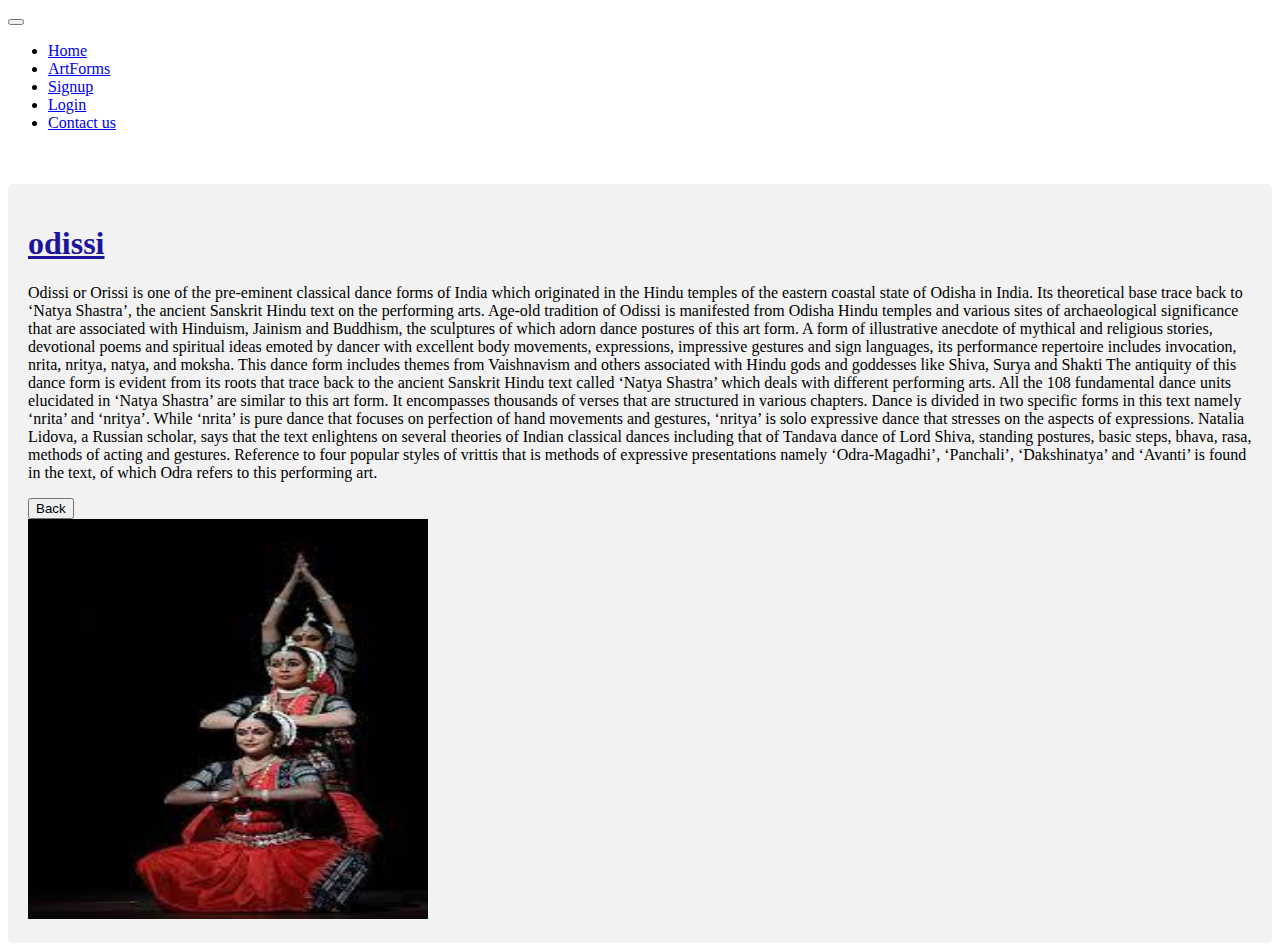
<file: odissi.html>
<!DOCTYPE html>
<html lang="en">
<head>
    <link rel="stylesheet" href="style.css">
    <link href="https://cdn.jsdelivr.net/npm/bootstrap@5.3.0-alpha1/dist/css/bootstrap.min.css" rel="stylesheet" integrity="sha384-GLhlTQ8iRABdZLl6O3oVMWSktQOp6b7In1Zl3/Jr59b6EGGoI1aFkw7cmDA6j6gD" crossorigin="anonymous">
<script src="https://cdn.jsdelivr.net/npm/bootstrap@5.3.0-alpha1/dist/js/bootstrap.bundle.min.js" integrity="sha384-w76AqPfDkMBDXo30jS1Sgez6pr3x5MlQ1ZAGC+nuZB+EYdgRZgiwxhTBTkF7CXvN" crossorigin="anonymous"></script>
    <meta charset="UTF-8">
    <meta http-equiv="X-UA-Compatible" content="IE=edge">
    <meta name="viewport" content="width=device-width, initial-scale=1.0">
    <title>Document</title>
</head>
<body>
    <nav class="navbar navbar-expand-lg bg-secondary p-3">
        <div class="container-fluid">
          
          <button class="navbar-toggler" type="button" data-bs-toggle="collapse" data-bs-target="#navbarNavDropdown" aria-controls="navbarNavDropdown" aria-expanded="false" aria-label="Toggle navigation">
            <span class="navbar-toggler-icon"></span>
          </button>
          <div class="collapse navbar-collapse" id="navbarNavDropdown">
            <ul class="navbar-nav">
              <li class="nav-item">
                <a class="nav-link active" aria-current="page" href="index.html">Home</a>
              </li>
              <li class="nav-item">
                <a class="nav-link" href="Artform.html">ArtForms</a>
              </li>
              <li class="nav-item">
                <a class="nav-link" href="Signup.html">Signup</a>
              </li>
              <li class="nav-item">
                <a class="nav-link" href="Login.html">Login</a>
              </li>
              <li class="nav-item">
                <a class="nav-link" href="Contact.html">Contact us</a>
              </li>
        
            </ul>
          </div>
        </div>
      </nav>
      
      
        <br><br>
       <div class="container">
        <div class="row">
            <div class="col-md-7">
                <h1><u>odissi</u></h1>
                <p>
                    Odissi or Orissi is one of the pre-eminent classical dance forms of India which originated in the Hindu temples of the eastern coastal state of Odisha in India. Its theoretical base trace back to ‘Natya Shastra’, the ancient Sanskrit Hindu text on the performing arts. Age-old tradition of Odissi is manifested from Odisha Hindu temples and various sites of archaeological significance that are associated with Hinduism, Jainism and Buddhism, the sculptures of which adorn dance postures of this art form. A form of illustrative anecdote of mythical and religious stories, devotional poems and spiritual ideas emoted by dancer with excellent body movements, expressions, impressive gestures and sign languages, its performance repertoire includes invocation, nrita, nritya, natya, and moksha. This dance form includes themes from Vaishnavism and others associated with Hindu gods and goddesses like Shiva, Surya and Shakti The antiquity of this dance form is evident from its roots that trace back to the ancient Sanskrit Hindu text called ‘Natya Shastra’ which deals with different performing arts. All the 108 fundamental dance units elucidated in ‘Natya Shastra’ are similar to this art form. It encompasses thousands of verses that are structured in various chapters. Dance is divided in two specific forms in this text namely ‘nrita’ and ‘nritya’. While ‘nrita’ is pure dance that focuses on perfection of hand movements and gestures, ‘nritya’ is solo expressive dance that stresses on the aspects of expressions. Natalia Lidova, a Russian scholar, says that the text enlightens on several theories of Indian classical dances including that of Tandava dance of Lord Shiva, standing postures, basic steps, bhava, rasa, methods of acting and gestures. Reference to four popular styles of vrittis that is methods of expressive presentations namely ‘Odra-Magadhi’, ‘Panchali’, ‘Dakshinatya’ and ‘Avanti’ is found in the text, of which Odra refers to this performing art.
                    
                    
                      
                </p>
                <a href="artforms.html">
                    <button type="button" class="btn btn-warning btn-lg ms-2">Back</button></a>
            </div>
           
            <div class="col">
                <img src="./images/odiisi.jfif" alt="" height="400" width="400">
            </div>
        </div>
       </div> 
</body>
</html>
</file>
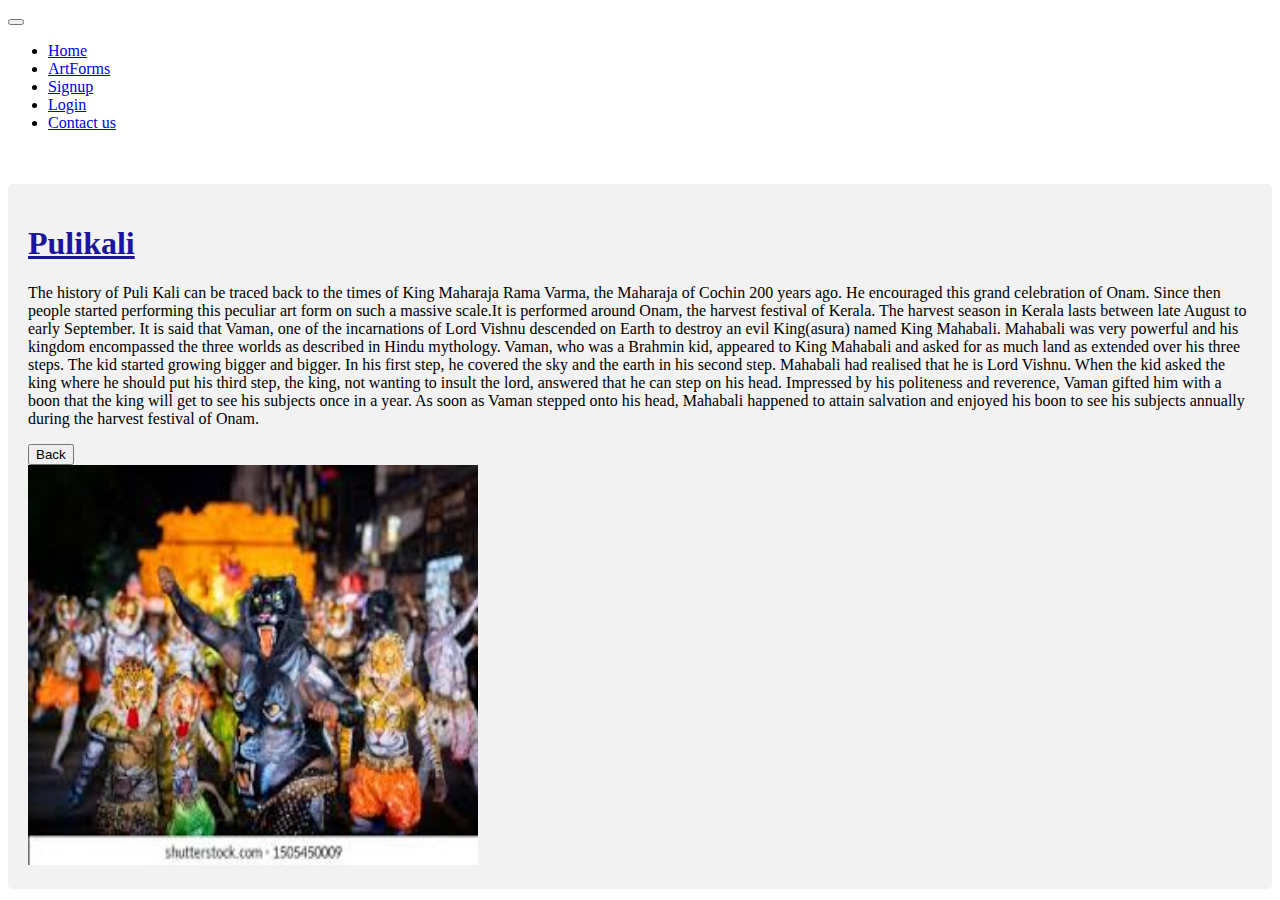
<file: Pulikali.html>
<!DOCTYPE html>
<html lang="en">
<head>
    <link rel="stylesheet" href="style.css">
    <link href="https://cdn.jsdelivr.net/npm/bootstrap@5.3.0-alpha1/dist/css/bootstrap.min.css" rel="stylesheet" integrity="sha384-GLhlTQ8iRABdZLl6O3oVMWSktQOp6b7In1Zl3/Jr59b6EGGoI1aFkw7cmDA6j6gD" crossorigin="anonymous">
<script src="https://cdn.jsdelivr.net/npm/bootstrap@5.3.0-alpha1/dist/js/bootstrap.bundle.min.js" integrity="sha384-w76AqPfDkMBDXo30jS1Sgez6pr3x5MlQ1ZAGC+nuZB+EYdgRZgiwxhTBTkF7CXvN" crossorigin="anonymous"></script>
    <meta charset="UTF-8">
    <meta http-equiv="X-UA-Compatible" content="IE=edge">
    <meta name="viewport" content="width=device-width, initial-scale=1.0">
    <title>Document</title>
</head>
<body>
    <nav class="navbar navbar-expand-lg bg-secondary p-3">
        <div class="container-fluid">
          
          <button class="navbar-toggler" type="button" data-bs-toggle="collapse" data-bs-target="#navbarNavDropdown" aria-controls="navbarNavDropdown" aria-expanded="false" aria-label="Toggle navigation">
            <span class="navbar-toggler-icon"></span>
          </button>
          <div class="collapse navbar-collapse" id="navbarNavDropdown">
            <ul class="navbar-nav">
              <li class="nav-item">
                <a class="nav-link active" aria-current="page" href="index.html">Home</a>
              </li>
              <li class="nav-item">
                <a class="nav-link" href="Artform.html">ArtForms</a>
              </li>
              <li class="nav-item">
                <a class="nav-link" href="Signup.html">Signup</a>
              </li>
              <li class="nav-item">
                <a class="nav-link" href="Login.html">Login</a>
              </li>
              <li class="nav-item">
                <a class="nav-link" href="Contact.html">Contact us</a>
              </li>
        
            </ul>
          </div>
        </div>
      </nav>
      
      
        <br><br>
       <div class="container">
        <div class="row">
            <div class="col-md-7">
                <h1><u>Pulikali</u></h1>
                <p>
                    The history of Puli Kali can be traced back to the times of King Maharaja Rama Varma, the Maharaja of Cochin 200 years ago. He encouraged this grand celebration of Onam. Since then people started performing this peculiar art form on such a massive scale.It is performed around Onam, the harvest festival of Kerala. The harvest season in Kerala lasts between late August to early September. It is said that Vaman, one of the incarnations of Lord Vishnu descended on Earth to destroy an evil King(asura) named King Mahabali. 
                    Mahabali was very powerful and his kingdom encompassed the three worlds as described in Hindu mythology. Vaman, who was a Brahmin kid, appeared to King Mahabali and asked for as much land as extended over his three steps. 
                    The kid started growing bigger and bigger. In his first step, he covered the sky and the earth in his second step. Mahabali had realised that he is Lord Vishnu. When the kid asked the king where he should put his third step, the king, not wanting to insult the lord, answered that he can step on his head. 
                    Impressed by his politeness and reverence, Vaman gifted him with a boon that the king will get to see his subjects once in a year. As soon as Vaman stepped onto his head, Mahabali happened to attain salvation and enjoyed his boon to see his subjects annually during the harvest festival of Onam.

                    
                    
                    
                      
                </p>
                <a href="artforms.html">
                    <button type="button" class="btn btn-warning btn-lg ms-2">Back</button></a>
            </div>
           
            <div class="col">
                <img src="./images/puli.jfif" alt="" height="400" width="450">
            </div>
        </div>
       </div> 
</body>
</html>
</file>
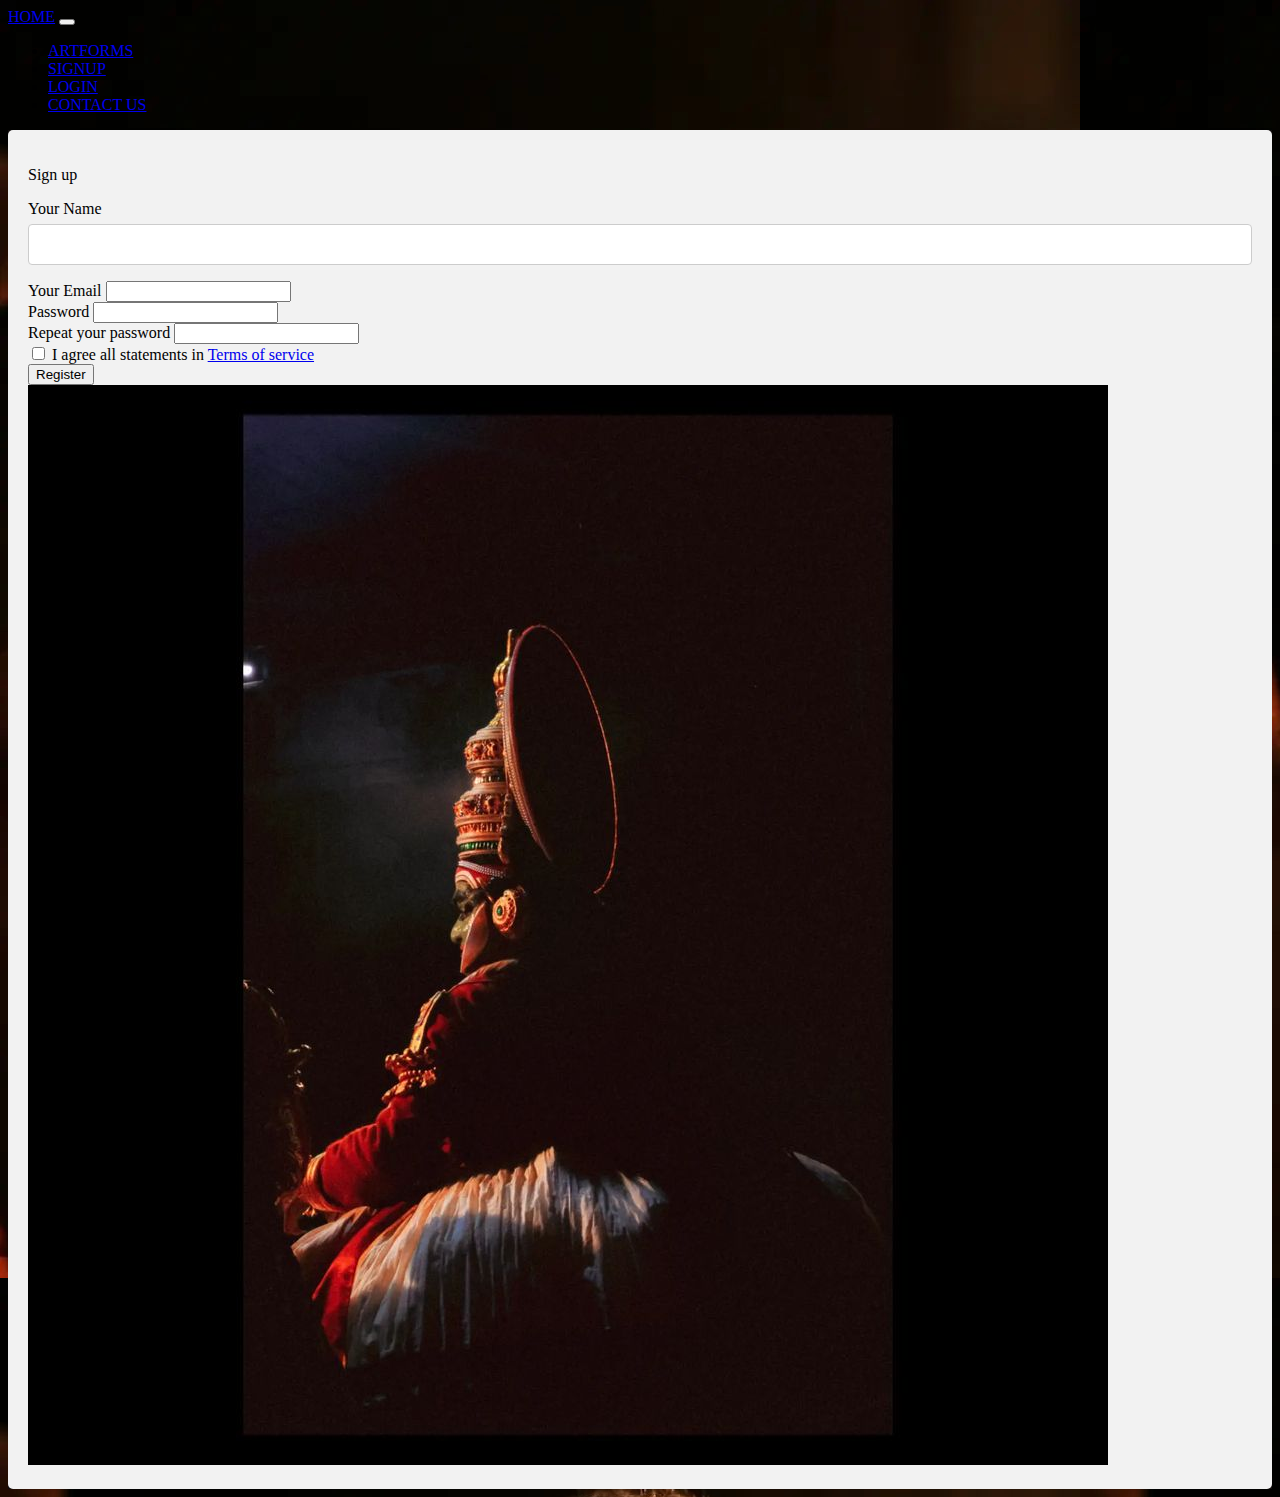
<file: signup.html>
<!DOCTYPE html>
<html lang="en">
  <head>
    <link rel="stylesheet" href="style.css" />
    <link
      href="https://cdn.jsdelivr.net/npm/bootstrap@5.3.0-alpha1/dist/css/bootstrap.min.css"
      rel="stylesheet"
      integrity="sha384-GLhlTQ8iRABdZLl6O3oVMWSktQOp6b7In1Zl3/Jr59b6EGGoI1aFkw7cmDA6j6gD"
      crossorigin="anonymous"
    />
    <script
      src="https://cdn.jsdelivr.net/npm/bootstrap@5.3.0-alpha1/dist/js/bootstrap.bundle.min.js"
      integrity="sha384-w76AqPfDkMBDXo30jS1Sgez6pr3x5MlQ1ZAGC+nuZB+EYdgRZgiwxhTBTkF7CXvN"
      crossorigin="anonymous"
    ></script>
    <meta charset="UTF-8" />
    <meta http-equiv="X-UA-Compatible" content="IE=edge" />
    <meta name="viewport" content="width=device-width, initial-scale=1.0" />
    <title>Document</title>
  </head>
  <body background="./images/instasave 3.jpg"><nav class="navbar navbar-expand-lg bg-body-tertiary">
    <div class="container-fluid">
      <a class="navbar-brand" href="index.html">HOME</a>
      <button class="navbar-toggler" type="button" data-bs-toggle="collapse" data-bs-target="#navbarSupportedContent" aria-controls="navbarSupportedContent" aria-expanded="false" aria-label="Toggle navigation">
        <span class="navbar-toggler-icon"></span>
      </button>
      <div class="collapse navbar-collapse" id="navbarSupportedContent">
        <ul class="navbar-nav me-auto mb-2 mb-lg-0">
          <li class="nav-item">
            <a class="nav-link active" aria-current="page" href="artforms.html">ARTFORMS</a>
          </li>
          <li class="nav-item">
            <a class="nav-link active" href="signup.html">SIGNUP</a>
          </li>
         
          <li class="nav-item">
            <a class="nav-link active" href="login.html">LOGIN</a>
          </li>
          <li class="nav-item">
            <a class="nav-link active" href="contact.html">CONTACT US</a>
          </li>

        </ul>
        
      </div>
    </div>
  </nav>  
  


  <section class="vh-100" style="background-color: #130e0e;">
    <div class="container h-100">
      <div class="row d-flex justify-content-center align-items-center h-100">
        <div class="col-lg-12 col-xl-11">
          <div class="card text-black" style="border-radius: 25px;">
            <div class="card-body p-md-5">
              <div class="row justify-content-center">
                <div class="col-md-10 col-lg-6 col-xl-5 order-2 order-lg-1">
  
                  <p class="text-center h1 fw-bold mb-5 mx-1 mx-md-4 mt-4">Sign up</p>
  
                  <form class="mx-1 mx-md-4">
  
                    <div class="d-flex flex-row align-items-center mb-4">
                      <i class="fas fa-user fa-lg me-3 fa-fw"></i>
                      <div class="form-outline flex-fill mb-0">
                        
                        <label class="form-label" for="form3Example1c">Your Name</label>
                        <input type="text" id="form3Example1c" class="form-control" />
                      </div>
                    </div>
  
                    <div class="d-flex flex-row align-items-center mb-4">
                      <i class="fas fa-envelope fa-lg me-3 fa-fw"></i>
                      <div class="form-outline flex-fill mb-0">
                        <label class="form-label" for="form3Example3c">Your Email</label>
                        <input type="email" id="form3Example3c" class="form-control" />
                       
                      </div>
                    </div>
  
                    <div class="d-flex flex-row align-items-center mb-4">
                      <i class="fas fa-lock fa-lg me-3 fa-fw"></i>
                      <div class="form-outline flex-fill mb-0">
                        <label class="form-label" for="form3Example4c">Password</label>
                        <input type="password" id="form3Example4c" class="form-control" />
                        
                      </div>
                    </div>
  
                    <div class="d-flex flex-row align-items-center mb-4">
                      <i class="fas fa-key fa-lg me-3 fa-fw"></i>
                      <div class="form-outline flex-fill mb-0">
                        <label class="form-label" for="form3Example4cd">Repeat your password</label>
                        <input type="password" id="form3Example4cd" class="form-control" />
                       
                      </div>
                    </div>
  
                    <div class="form-check d-flex justify-content-center mb-5">
                      <input class="form-check-input me-2" type="checkbox" value="" id="form2Example3c" />
                      <label class="form-check-label" for="form2Example3">
                        I agree all statements in <a href="#!">Terms of service</a>
                      </label>
                    </div>
  
                    <div class="d-flex justify-content-center mx-4 mb-3 mb-lg-4">
                      <button type="button" class="btn btn-primary btn-lg">Register</button>
                    </div>
  
                  </form>
  
                </div>
                <div class="col-md-10 col-lg-6 col-xl-7 d-flex align-items-center order-1 order-lg-2">
  
                  <img src="./images/kathakali.JPEG"
                    class="img-fluid" alt="Sample image">
  
                </div>
              </div>
            </div>
          </div>
        </div>
      </div>
    </div>
  </section>
<!-- 
  <div class="container text-center">
    <div class="row">
      <div class="col">
        <section class="h-100 bg-dark">
          <div class="container py-5 h-100">
            <div class="row d-flex justify-content-center align-items-center h-100">
              <div class="col">
                <div class="card card-registration my-4">
                  <div class="row g-0">
                    <div class="col-xl-6 d-none d-xl-block">
                      <img
                        src="./images/kathakali.JPEG"
                        alt=""
                        class="img-fluid"
                        style="
                          border-top-left-radius: 0.25rem;
                          border-bottom-left-radius: 0.25rem;
                        "
                      />
                    </div>
                  </section>
                    
      </div>
      <div class="col">
        <div class="col-xl-6">
          <div class="card-body p-md-5 text-black">
            <h3 class="mb-5 text-uppercase">Sign Up</h3>

            <div class="signid" class="row"></div>
              <div class="col-md-6 mb-4">
                <div class="form-outline">
                   <label class="form-label" for="form3Example1m"
                  >First name</label
                >

                  <input
                    type="text"
                    id="form3Example1m"
                    class="form-control form-control-lg"
                  />
                 
                </div>
              </div>
              <div class="col-md-6 mb-4">
                <div class="form-outline"><label class="form-label" for="form3Example1n"
                  >Last name</label
                >

                  <input
                    type="text"
                    id="form3Example1n"
                    class="form-control form-control-lg"
                  />
                  
                </div>
              </div>
            </div>

            <div
              class="d-md-flex justify-content-start align-items-center mb-4 py-2"
            >
              <h6 class="mb-0 me-4">Gender:</h6>

              <div class="form-check form-check-inline mb-0 me-4"> 
                <label class="form-check-label" for="femaleGender"
                >Female</label
              >

                <input
                  class="form-check-input"
                  type="radio"
                  name="inlineRadioOptions"
                  id="femaleGender"
                  value="option1"
                />
               
              </div>

              <div class="form-check form-check-inline mb-0 me-4">
                <label class="form-check-label" for="maleGender"
                  >Male</label
                >
                <input
                  class="form-check-input"
                  type="radio"
                  name="inlineRadioOptions"
                  id="maleGender"
                  value="option2"
                />
                
              </div>

              <div class="form-check form-check-inline mb-0">
                <label class="form-check-label" for="otherGender"
                >Other</label
              > 
                <input
                  class="form-check-input"
                  type="radio"
                  name="inlineRadioOptions"
                  id="otherGender"
                  value="option3"
                />
                
              </div>
            </div>

            
            <div class="col-md-6 mb-4">
                <div class="form-outline">
                  <label class="form-label" for="form3Example1n"
                  >State</label>
                  <input
                    type="text"
                    id="form3Example1n"
                    class="form-control form-control-lg"
                  />
                 
                </div>
            <div class="form-outline mb-4">
              <label class="form-label" for="form3Example97"
                >Email ID</label
              >
              <input
                type="text"
                id="form3Example97"
                class="form-control form-control-lg"
              />
              
            </div>

            <div class="d-flex justify-content-end pt-3">
              <button type="button" class="btn btn-light btn-lg">
                Reset all
              </button>
              <button type="button" class="btn btn-warning btn-lg ms-2">
                Submit form
              </button>
            </div>
          </div>
        </div>
      </div>
    </div>
  </div>
</div>
</div> -->
  </body>
</html>
</file>
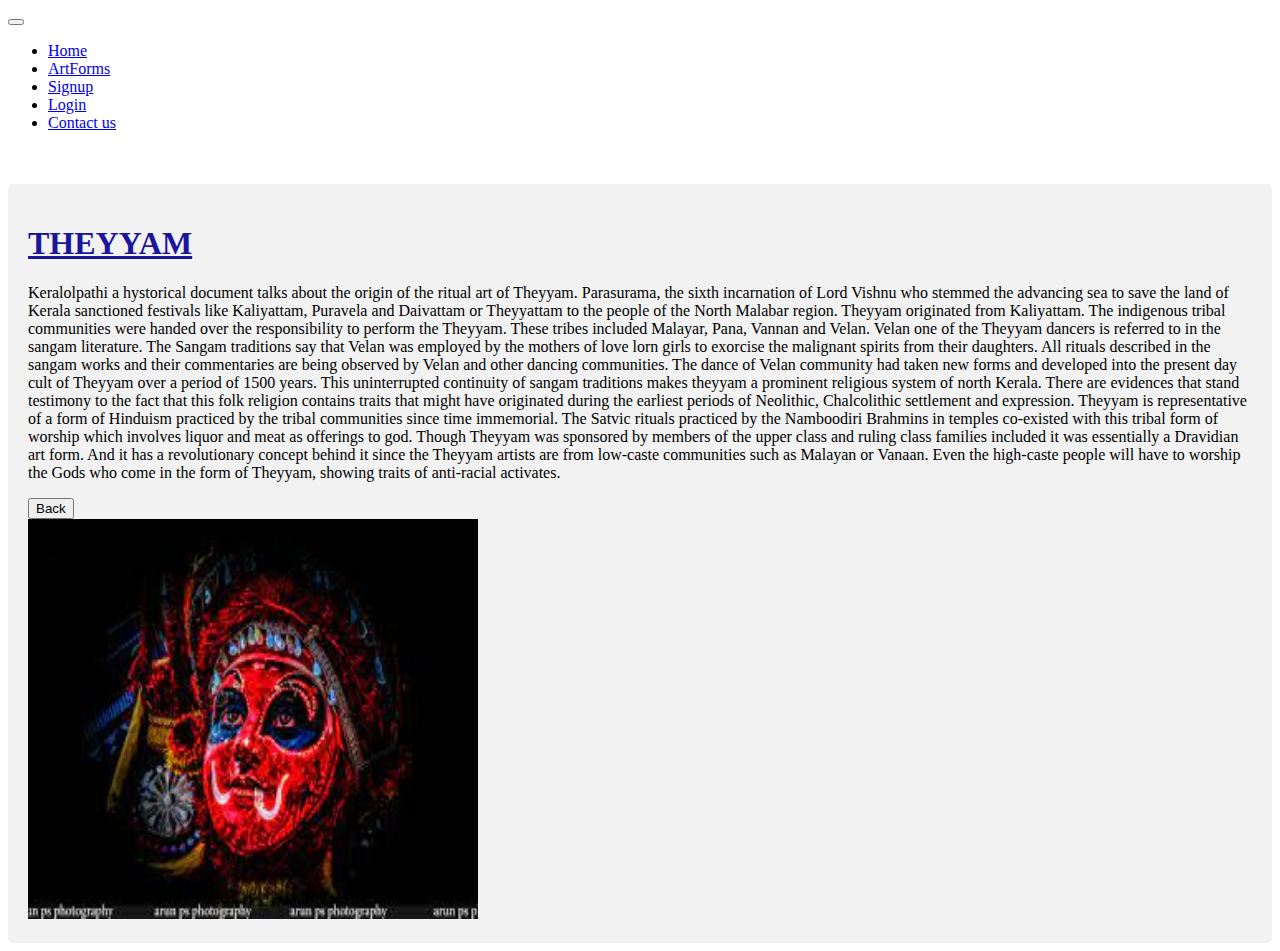
<file: theyyam.html>
<!DOCTYPE html>
<html lang="en">
<head>
    <link rel="stylesheet" href="style.css">
    <link href="https://cdn.jsdelivr.net/npm/bootstrap@5.3.0-alpha1/dist/css/bootstrap.min.css" rel="stylesheet" integrity="sha384-GLhlTQ8iRABdZLl6O3oVMWSktQOp6b7In1Zl3/Jr59b6EGGoI1aFkw7cmDA6j6gD" crossorigin="anonymous">
<script src="https://cdn.jsdelivr.net/npm/bootstrap@5.3.0-alpha1/dist/js/bootstrap.bundle.min.js" integrity="sha384-w76AqPfDkMBDXo30jS1Sgez6pr3x5MlQ1ZAGC+nuZB+EYdgRZgiwxhTBTkF7CXvN" crossorigin="anonymous"></script>
    <meta charset="UTF-8">
    <meta http-equiv="X-UA-Compatible" content="IE=edge">
    <meta name="viewport" content="width=device-width, initial-scale=1.0">
    <title>Document</title>
</head>
<body>
    <nav class="navbar navbar-expand-lg bg-secondary p-3">
        <div class="container-fluid">
          
          <button class="navbar-toggler" type="button" data-bs-toggle="collapse" data-bs-target="#navbarNavDropdown" aria-controls="navbarNavDropdown" aria-expanded="false" aria-label="Toggle navigation">
            <span class="navbar-toggler-icon"></span>
          </button>
          <div class="collapse navbar-collapse" id="navbarNavDropdown">
            <ul class="navbar-nav">
              <li class="nav-item">
                <a class="nav-link active" aria-current="page" href="index.html">Home</a>
              </li>
              <li class="nav-item">
                <a class="nav-link" href="Artform.html">ArtForms</a>
              </li>
              <li class="nav-item">
                <a class="nav-link" href="Signup.html">Signup</a>
              </li>
              <li class="nav-item">
                <a class="nav-link" href="Login.html">Login</a>
              </li>
              <li class="nav-item">
                <a class="nav-link" href="Contact.html">Contact us</a>
              </li>
        
            </ul>
          </div>
        </div>
      </nav>
      
      
        <br><br>
       <div class="container">
        <div class="row">
            <div class="col-md-7">
                <h1><u>THEYYAM</u></h1>
                <p>
                    Keralolpathi a hystorical document talks about the origin of the ritual art of Theyyam. Parasurama, the sixth incarnation of Lord Vishnu who stemmed the advancing sea to save the land of Kerala sanctioned festivals like Kaliyattam, Puravela and Daivattam or Theyyattam to the people of the North Malabar region. Theyyam originated from Kaliyattam. The indigenous tribal communities were handed over the responsibility to perform the Theyyam. These tribes included Malayar, Pana, Vannan and Velan. Velan one of the Theyyam dancers is referred to in the sangam literature. The Sangam traditions say that Velan was employed by the mothers of love lorn girls to exorcise the malignant spirits from their daughters. All rituals described in the sangam works and their commentaries are being observed by Velan and other dancing communities. The dance of Velan community had taken new forms and developed into the present day cult of Theyyam over a period of 1500 years. This uninterrupted continuity of sangam traditions makes theyyam a prominent religious system of north Kerala.

                    There are evidences that stand testimony to the fact that this folk religion contains traits that might have originated during the earliest periods of Neolithic, Chalcolithic settlement and expression. Theyyam is representative of a form of Hinduism practiced by the tribal communities since time immemorial. The Satvic rituals practiced by the Namboodiri Brahmins in temples co-existed with this tribal form of worship which involves liquor and meat as offerings to god.
                    
                    Though Theyyam was sponsored by members of the upper class and ruling class families included it was essentially a Dravidian art form. And it has a revolutionary concept behind it since the Theyyam artists are from low-caste communities such as Malayan or Vanaan. Even the high-caste people will have to worship the Gods who come in the form of Theyyam, showing traits of anti-racial activates.
                    
                    
                    
                      
                </p>
                <a href="artforms.html">
                    <button type="button" class="btn btn-warning btn-lg ms-2">Back</button></a>
            </div>
           
            <div class="col">
                <img src="./images/theyy.jfif" alt="" height="400" width="450">
            </div>
        </div>
       </div> 
</body>
</html>
</file>
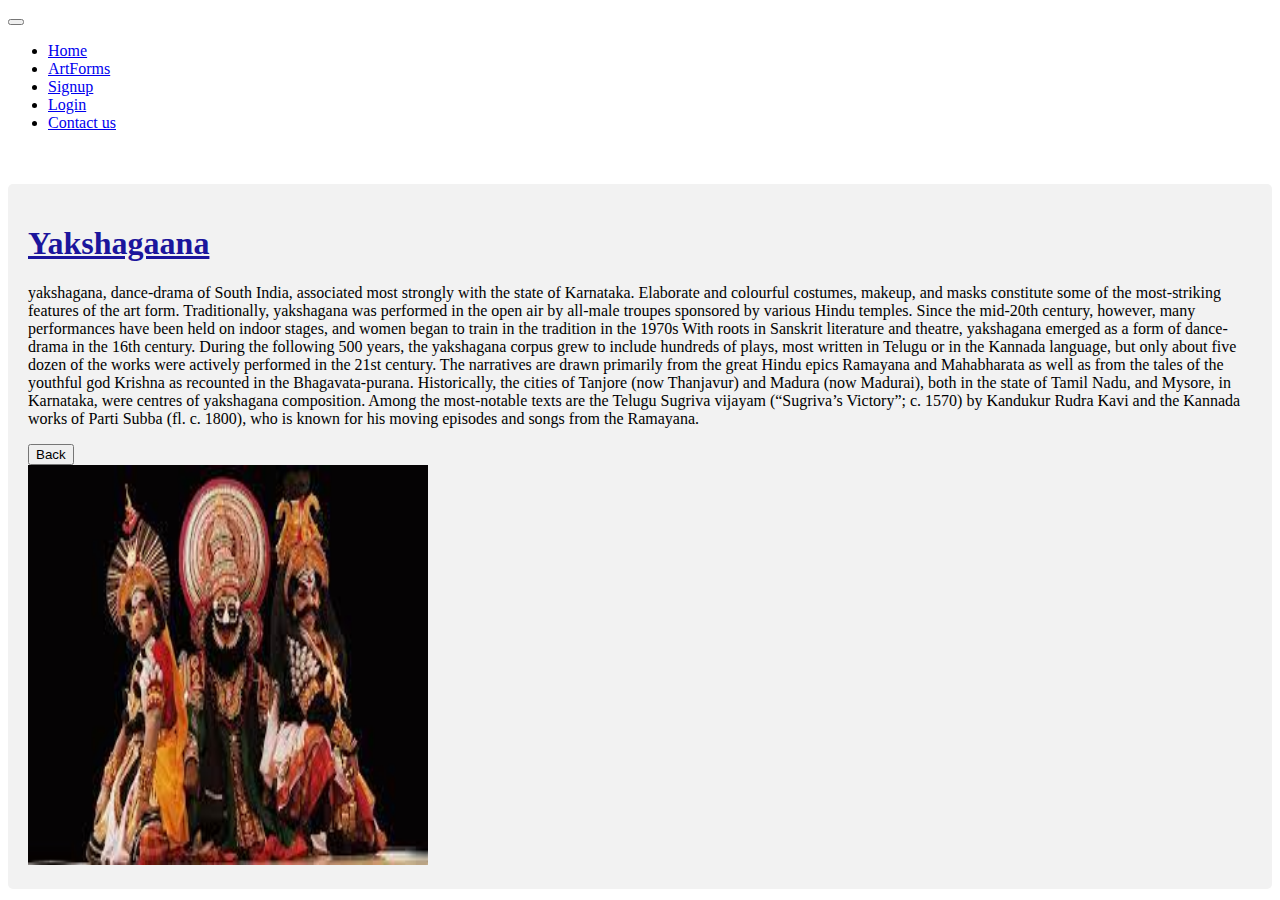
<file: yakshagaana.html>
<!DOCTYPE html>
<html lang="en">
<head>
    <link rel="stylesheet" href="style.css">
    <link href="https://cdn.jsdelivr.net/npm/bootstrap@5.3.0-alpha1/dist/css/bootstrap.min.css" rel="stylesheet" integrity="sha384-GLhlTQ8iRABdZLl6O3oVMWSktQOp6b7In1Zl3/Jr59b6EGGoI1aFkw7cmDA6j6gD" crossorigin="anonymous">
<script src="https://cdn.jsdelivr.net/npm/bootstrap@5.3.0-alpha1/dist/js/bootstrap.bundle.min.js" integrity="sha384-w76AqPfDkMBDXo30jS1Sgez6pr3x5MlQ1ZAGC+nuZB+EYdgRZgiwxhTBTkF7CXvN" crossorigin="anonymous"></script>
    <meta charset="UTF-8">
    <meta http-equiv="X-UA-Compatible" content="IE=edge">
    <meta name="viewport" content="width=device-width, initial-scale=1.0">
    <title>Document</title>
</head>
<body>
    <nav class="navbar navbar-expand-lg bg-secondary p-3">
        <div class="container-fluid">
          
          <button class="navbar-toggler" type="button" data-bs-toggle="collapse" data-bs-target="#navbarNavDropdown" aria-controls="navbarNavDropdown" aria-expanded="false" aria-label="Toggle navigation">
            <span class="navbar-toggler-icon"></span>
          </button>
          <div class="collapse navbar-collapse" id="navbarNavDropdown">
            <ul class="navbar-nav">
              <li class="nav-item">
                <a class="nav-link active" aria-current="page" href="index.html">Home</a>
              </li>
              <li class="nav-item">
                <a class="nav-link" href="Artform.html">ArtForms</a>
              </li>
              <li class="nav-item">
                <a class="nav-link" href="Signup.html">Signup</a>
              </li>
              <li class="nav-item">
                <a class="nav-link" href="Login.html">Login</a>
              </li>
              <li class="nav-item">
                <a class="nav-link" href="Contact.html">Contact us</a>
              </li>
        
            </ul>
          </div>
        </div>
      </nav>
      
      
        <br><br>
       <div class="container">
        <div class="row">
            <div class="col-md-7">
                <h1><u>Yakshagaana</u></h1>
                <p>
                    
                    
                    yakshagana, dance-drama of South India, associated most strongly with the state of Karnataka. Elaborate and colourful costumes, makeup, and masks constitute some of the most-striking features of the art form. Traditionally, yakshagana was performed in the open air by all-male troupes sponsored by various Hindu temples. Since the mid-20th century, however, many performances have been held on indoor stages, and women began to train in the tradition in the 1970s With roots in Sanskrit literature and theatre, yakshagana emerged as a form of dance-drama in the 16th century. During the following 500 years, the yakshagana corpus grew to include hundreds of plays, most written in Telugu or in the Kannada language, but only about five dozen of the works were actively performed in the 21st century. The narratives are drawn primarily from the great Hindu epics Ramayana and Mahabharata as well as from the tales of the youthful god Krishna as recounted in the Bhagavata-purana. Historically, the cities of Tanjore (now Thanjavur) and Madura (now Madurai), both in the state of Tamil Nadu, and Mysore, in Karnataka, were centres of yakshagana composition. Among the most-notable texts are the Telugu Sugriva vijayam (“Sugriva’s Victory”; c. 1570) by Kandukur Rudra Kavi and the Kannada works of Parti Subba (fl. c. 1800), who is known for his moving episodes and songs from the Ramayana.
                      
                </p>
                <a href="artforms.html">
                    <button type="button" class="btn btn-warning btn-lg ms-2">Back</button></a>
            </div>
           
            <div class="col">
                <img src="./images/yaksagana.jfif" alt="" height="400" width="400">
            </div>
        </div>
       </div> 
</body>
</html>
</file>
<file: style.css>
h1{
  color: rgb(27, 21, 156);
 }
 .signid{
  color: red;
}
/* Style inputs with type="text", select elements and textareas */
input[type=text], select, textarea {
    width: 100%; /* Full width */
    padding: 12px; /* Some padding */ 
    border: 1px solid #ccc; /* Gray border */
    border-radius: 4px; /* Rounded borders */
    box-sizing: border-box; /* Make sure that padding and width stays in place */
    margin-top: 6px; /* Add a top margin */
    margin-bottom: 16px; /* Bottom margin */
    resize: vertical /* Allow the user to vertically resize the textarea (not horizontally) */
  }
  
  /* Style the submit button with a specific background color etc */
  input[type=submit] {
    background-color: #04AA6D;
    color: white;
    padding: 12px 20px;
    border: none;
    border-radius: 4px;
    cursor: pointer;
  }
  
  /* When moving the mouse over the submit button, add a darker green color */
  input[type=submit]:hover {
    background-color: #45a049;
  }
  
  /* Add a background color and some padding around the form */
  .container {
    border-radius: 5px;
    background-color: #f2f2f2;
    padding: 20px;
  }
#contactid
{
  color: #04AA6D;
}
</file>
